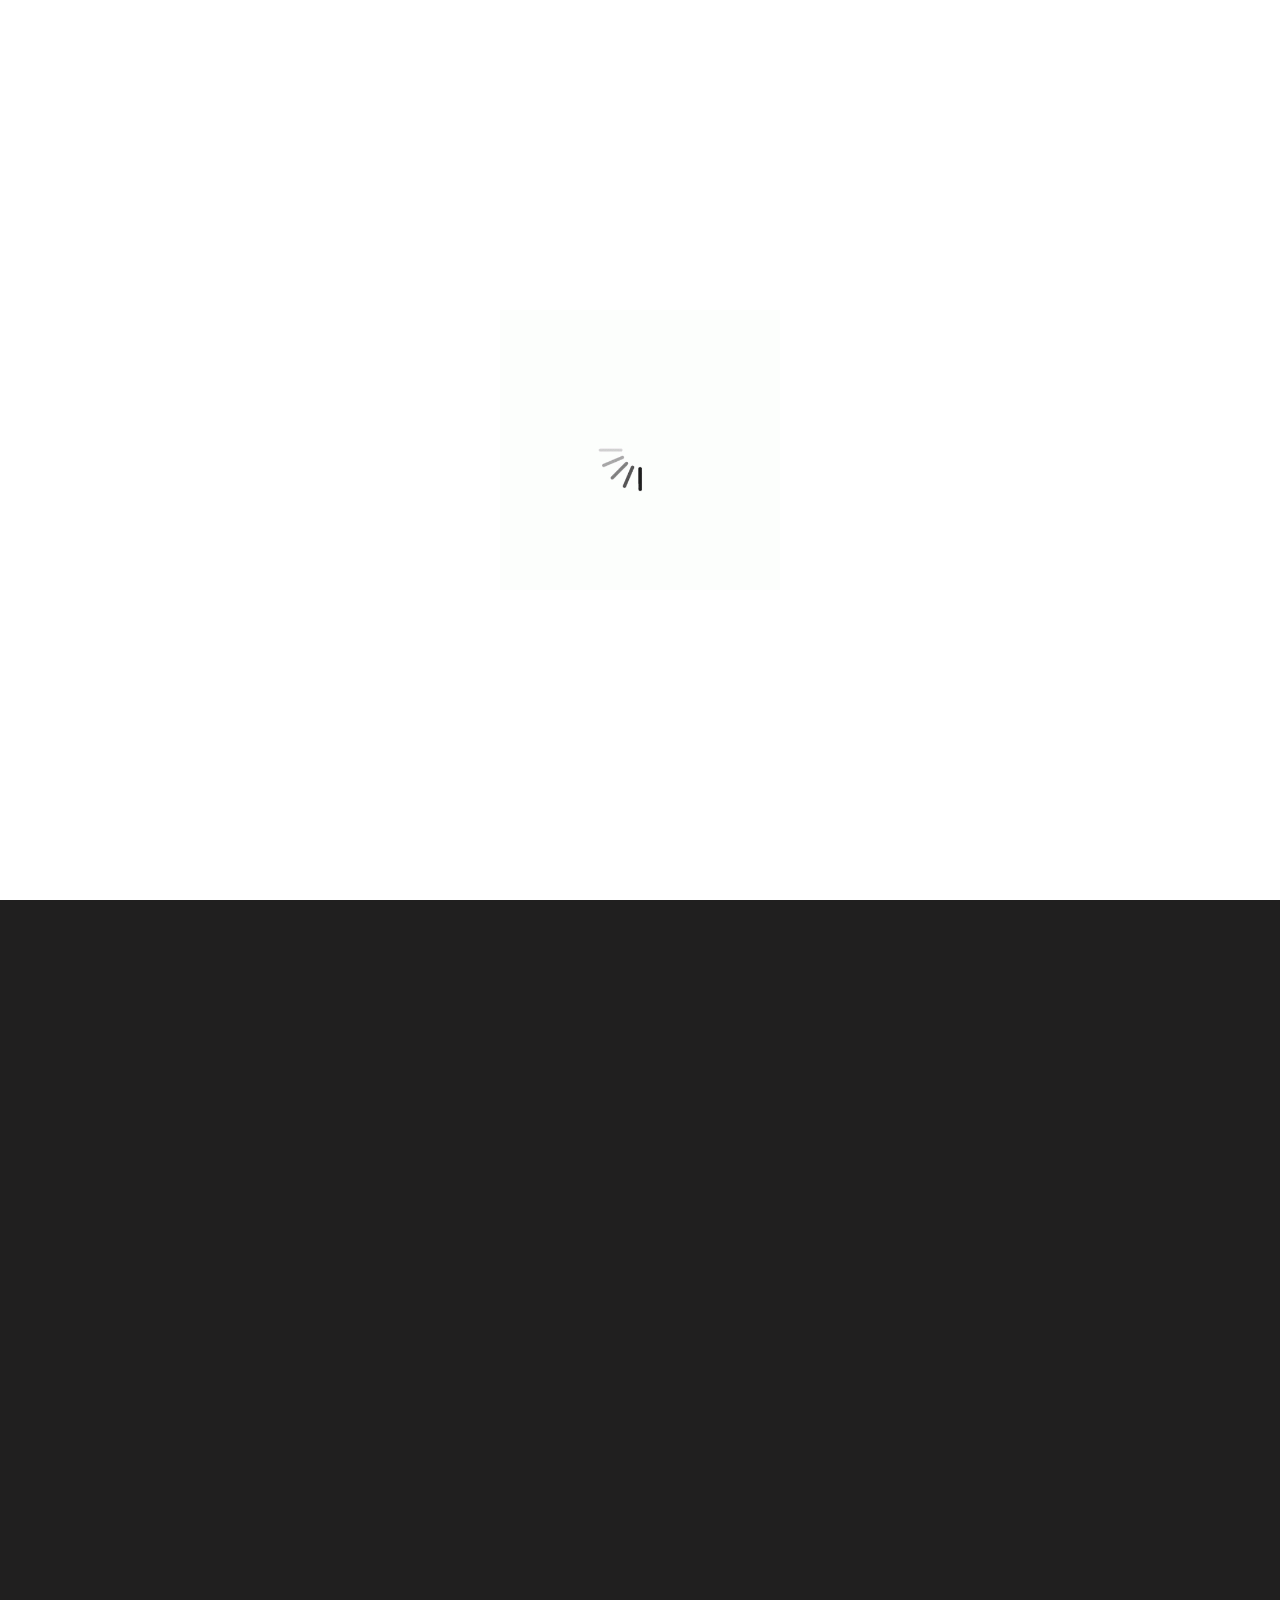
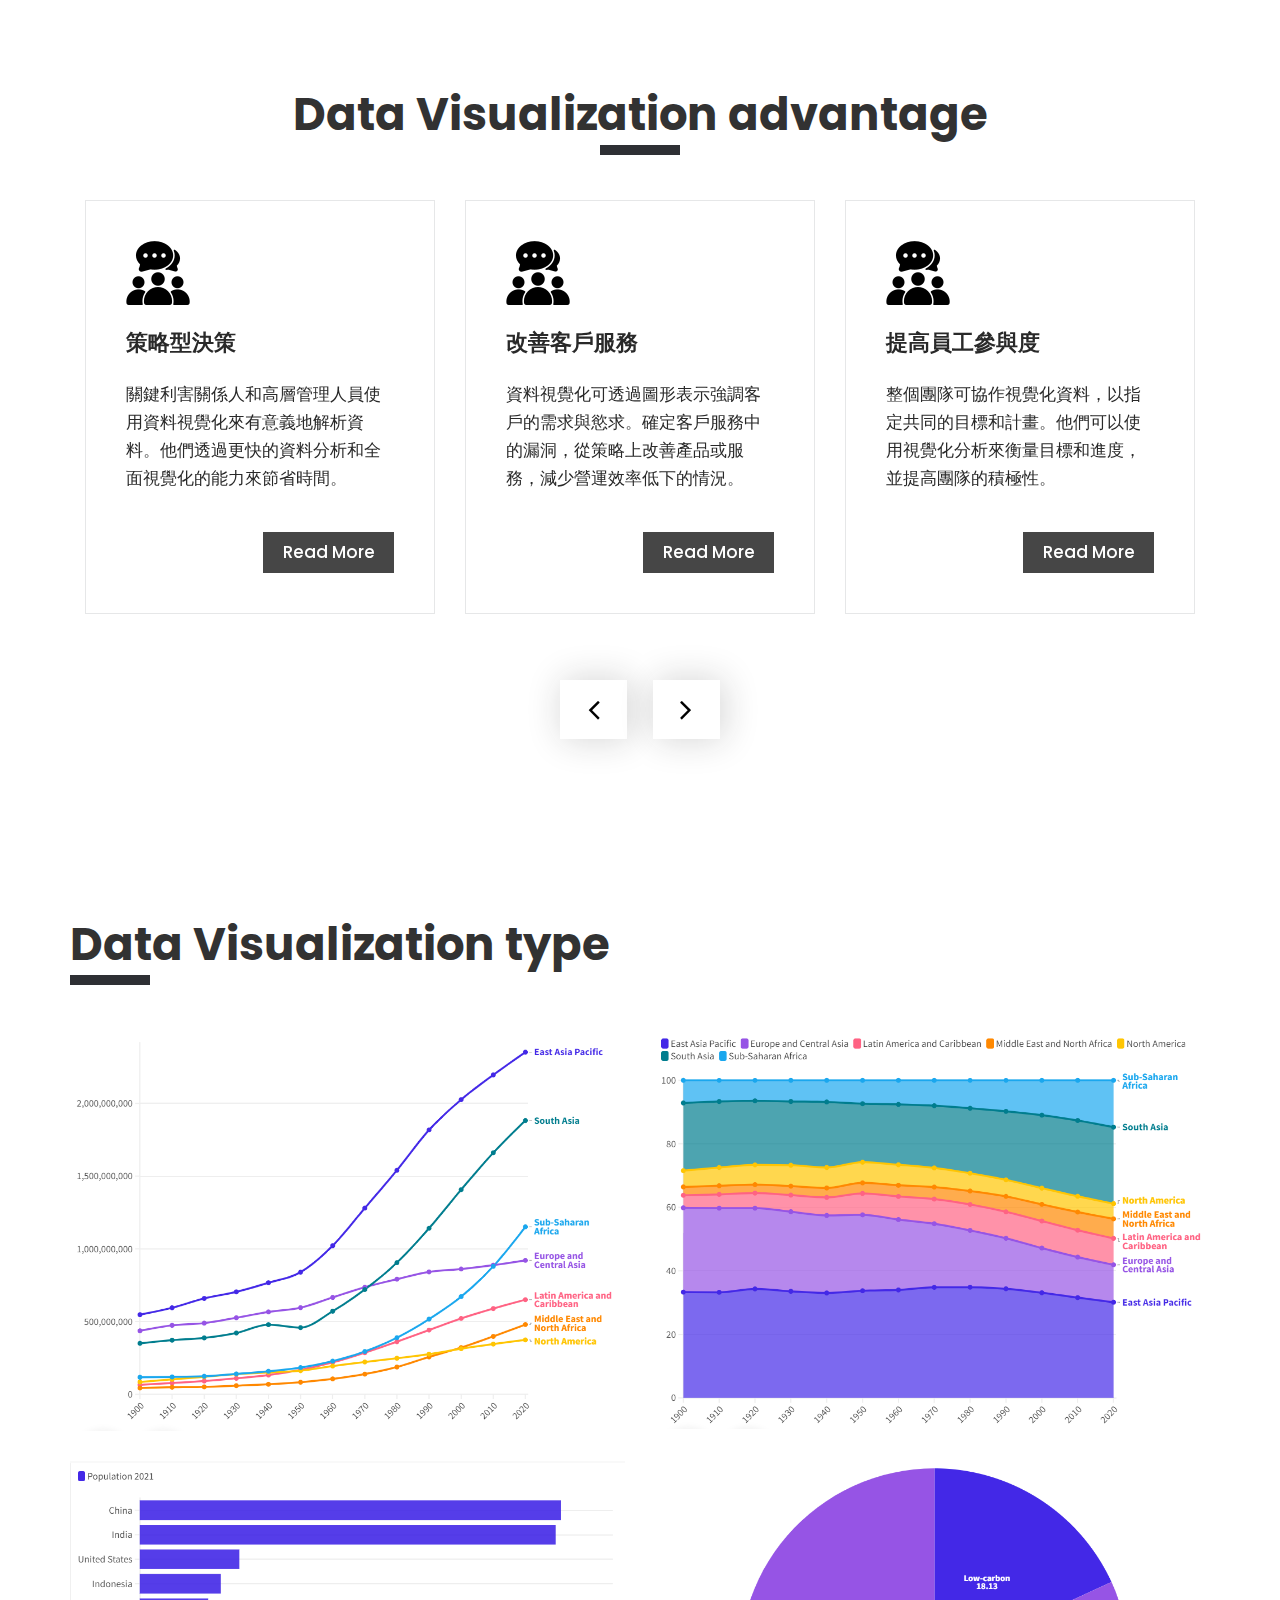
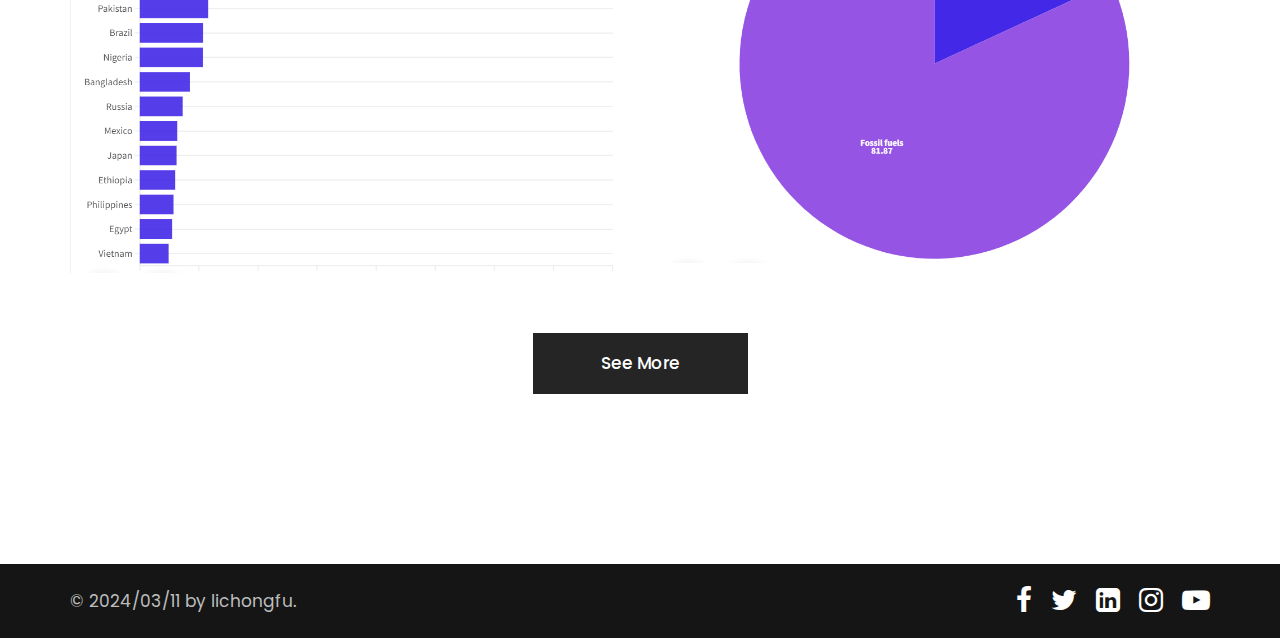
<file: index.html>
<!DOCTYPE html>
<html lang="en">
   <head>
      <!-- basic -->
      <meta charset="utf-8">
      <meta http-equiv="X-UA-Compatible" content="IE=edge">
      <!-- mobile metas -->
      <meta name="viewport" content="width=device-width, initial-scale=1">
      <meta name="viewport" content="initial-scale=1, maximum-scale=1">
      <!-- site metas -->
      <link rel="icon" href="images/logo1.png">
      <title>世界各國保險密度與保險滲透度之探討</title>
      <meta name="keywords" content="">
      <meta name="description" content="">
      <meta name="author" content="">
      <!-- bootstrap css -->
      <link rel="stylesheet" href="css/bootstrap.min.css">
      <!-- style css -->
      <link rel="stylesheet" href="css/style.css">
      <!-- responsive-->
      <link rel="stylesheet" href="css/responsive.css">
      <!-- awesome fontfamily -->
      <link rel="stylesheet" href="https://cdnjs.cloudflare.com/ajax/libs/font-awesome/4.7.0/css/font-awesome.min.css">
      <!--[if lt IE 9]>
      <script src="https://oss.maxcdn.com/html5shiv/3.7.3/html5shiv.min.js"></script>
      <script src="https://oss.maxcdn.com/respond/1.4.2/respond.min.js"></script><![endif]-->
   </head>
   <!-- body -->
   <body class="main-layout">
      <!-- loader  -->
      <div class="loader_bg">
         <div class="loader"><img src="images/loading.gif" alt="" /></div>
      </div>
      <!-- end loader -->
      <!-- header -->
      <header>
         <div class="header">
            <div class="container-fluid">
               <div class="row d_flex">
                  <div class=" col-md-2 col-sm-3 col logo_section">
                     <div class="full">
                        <div class="center-desk">
                           <div class="logo">
                              <a href="index.html"><img src="images/logo3.png" alt="#" /></a>
                           </div>
                        </div>
                     </div>
                  </div>
                  <div class="col-md-8 col-sm-9">
                     <nav class="navigation navbar navbar-expand-md navbar-dark ">
                        <button class="navbar-toggler" type="button" data-toggle="collapse" data-target="#navbarsExample04" aria-controls="navbarsExample04" aria-expanded="false" aria-label="Toggle navigation">
                        <span class="navbar-toggler-icon"></span>
                        </button>
                        <div class="collapse navbar-collapse" id="navbarsExample04">
                           <ul class="navbar-nav mr-auto">
                              <li class="nav-item active">
                                 <a class="nav-link" href="index.html">Home</a>
                              </li>
                              <li class="nav-item">
                                 <a class="nav-link" href="we_do.html">data sorting</a>
                              </li>
                              <li class="nav-item">
                                 <a class="nav-link" href="portfolio.html">processed data </a>
                              </li>
                              <li class="nav-item">
                                 <a class="nav-link" href="about.html">visualization</a>
                              </li>
                           </ul>
                        </div>
                     </nav>
                  </div>
                  <div class="col-md-2 d_none">
                     <ul class="email text_align_right">
                        <li> <a href="Javascript:void(0)"> Login </a></li>
                        <li> <a href="Javascript:void(0)"> <i class="fa fa-search" style="cursor: pointer;" aria-hidden="true"> </i></a> </li>
                     </ul>
                  </div>
               </div>
            </div>
         </div>
      </header>
      <!-- end header -->
      <!-- start slider section -->
      <div id="top_section" class=" banner_main">
         <div class="container">
            <div class="row">
               <div class="col-md-12">
                  <div id="myCarousel" class="carousel slide" data-ride="carousel">
                     <ol class="carousel-indicators">
                        <li data-target="#myCarousel" data-slide-to="0" class="active"></li>
                        <li data-target="#myCarousel" data-slide-to="1"></li>
                        <li data-target="#myCarousel" data-slide-to="2"></li>
                        <li data-target="#myCarousel" data-slide-to="3"></li>
                     </ol>
                     <div class="carousel-inner">
                        <div class="carousel-item active">
                           <div class="container-fluid">
                              <div class="carousel-caption relative">
                                 <div class="bluid">
                                    <h1>資料視覺化  <br>Data Visualization </h1>
                                    <p>使用圖表、圖形或地圖等視覺元素來表示資料的程序。它將複雜的、大量的或數值型的資料轉換為更易於處理的視覺化表示。
                                    </p>
                                    <a class="read_more" href="#1">About Data Visualization </a><a class="read_more" href="https://www.tableau.com/zh-tw/learn/articles/data-visualization" target="_blank">References </a>
                                 </div>
                              </div>
                           </div>
                        </div>
                        <div class="carousel-item">
                           <div class="container-fluid">
                              <div class="carousel-caption relative">
                                 <div class="bluid">
                                    <h1>保險  <br>Insurance</h1>
                                    <p>透過繳納一定的費用，將一個實體潛在損失的風險向一個實體集合的平均轉嫁。
                                    </p>
                                    <a class="read_more" href="https://polida.com.tw/post/5561123-5147485-4082884"target="_blank">About Insurance</a>
                                 </div>
                              </div>
                           </div>
                        </div>
                        <div class="carousel-item">
                           <div class="container-fluid">
                              <div class="carousel-caption relative">
                                 <div class="bluid">
                                    <h1>保險密度  <br>Insurance Density </h1>
                                    <p>一個國家每人平均保費支出，從保險密度的數據，可以看出保險業在一個國家的發展程度，以及國民對於保險的重視程度。
                                    </p>
                                    <a class="read_more" href="https://money.udn.com/money/story/122377/7196558"target="_blank">About Density </a>
                                 </div>
                              </div>
                           </div>
                        </div>
                        <div class="carousel-item">
                           <div class="container-fluid">
                              <div class="carousel-caption relative">
                                 <div class="bluid">
                                    <h1>保險滲透度  <br>Insurance Penetration </h1>
                                    <p>保險收入占該國國內生產毛額（GDP）的比率。
                                    </p>
                                    <a class="read_more" href="https://money.udn.com/money/story/122377/7244101"target="_blank">About Penetration </a>
                                 </div>
                              </div>
                           </div>
                        </div>
                     </div>
                     <a class="carousel-control-prev" href="#myCarousel" role="button" data-slide="prev">
                     <i class="fa fa-angle-left" aria-hidden="true"></i>
                     <span class="sr-only">Previous</span>
                     </a>
                     <a class="carousel-control-next" href="#myCarousel" role="button" data-slide="next">
                     <i class="fa fa-angle-right" aria-hidden="true"></i>
                     <span class="sr-only">Next</span>
                     </a>
                  </div>
               </div>
            </div>
         </div>
      </div>
      <!-- end slider section -->
      <!-- about -->
      <div class="about" id="1">
         <div class="container">
            <div class="row">
               <div class="col-md-12">
                  <div class="titlepage text_align_center">
                     <h2>About Data Visualization</h2>
                     <p>使用圖表、圖形或地圖等視覺元素來表示資料的程序。它將複雜的、大量的或數值型的資料轉換為更易於處理的視覺化表示。 </p>
                     <br>
                     <iframe width="1000" height="500" src="https://www.youtube.com/embed/8UBvtnXRP2Y?si=NRq5b_-uArP8NTxs" title="YouTube video player" frameborder="0" allow="accelerometer; autoplay; clipboard-write; encrypted-media; gyroscope; picture-in-picture; web-share" allowfullscreen></iframe>                  </div>
               </div>
            </div>
         </div>
      </div>
      <!-- end about -->
      <!-- we_do -->
      <div class="we_do">
         <div class="container">
            <div class="row">
               <div class="col-md-12">
                  <div class="titlepage text_align_center">
                     <h2>Data Visualization advantage </h2>
                  </div>
               </div>
            </div>
            <div class="row">
               <div class="col-md-12">
                  <div id="we1" class="carousel slide" data-ride="carousel">
                     <ol class="carousel-indicators">
                        <li data-target="#we1" data-slide-to="0" class="active"></li>
                        <li data-target="#we1" data-slide-to="1"></li>
                        <li data-target="#we1" data-slide-to="2"></li>
                        <li data-target="#we1" data-slide-to="3"></li>
                     </ol>
                     <div class="carousel-inner">
                        <div class="carousel-item active">
                           <div class="container-fluid">
                              <div class="carousel-caption we1_do">
                                 <div class="row">
                                    <div class="col-md-4">
                                       <div id="bo_ho" class="we_box text_align_left">
                                          <i><img src="images/team.png" alt="#"/></i>
                                          <h3>策略型決策 </h3>
                                          <p>關鍵利害關係人和高層管理人員使用資料視覺化來有意義地解析資料。他們透過更快的資料分析和全面視覺化的能力來節省時間。
                                          </p>
                                          <a class="read_more" href="https://aws.amazon.com/tw/what-is/data-visualization/"target="_blank">Read More</a>
                                       </div>
                                    </div>
                                    <div class="col-md-4">
                                       <div id="bo_ho" class="we_box text_align_left">
                                          <i><img src="images/team.png" alt="#"/></i>
                                          <h3>改善客戶服務</h3>
                                          <p>資料視覺化可透過圖形表示強調客戶的需求與慾求。確定客戶服務中的漏洞，從策略上改善產品或服務，減少營運效率低下的情況。
                                          </p>
                                          <a class="read_more" href="https://aws.amazon.com/tw/what-is/data-visualization/"target="_blank">Read More</a>
                                       </div>
                                    </div>
                                    <div class="col-md-4">
                                       <div id="bo_ho" class="we_box text_align_left">
                                          <i><img src="images/team.png" alt="#"/></i>
                                          <h3>提高員工參與度</h3>
                                          <p>整個團隊可協作視覺化資料，以指定共同的目標和計畫。他們可以使用視覺化分析來衡量目標和進度，並提高團隊的積極性。
                                          </p>
                                          <a class="read_more" href="https://aws.amazon.com/tw/what-is/data-visualization/"target="_blank">Read More</a>
                                       </div>
                                    </div>
                                 </div>
                              </div>
                           </div>
                        </div>
                        <div class="carousel-item">
                           <div class="container-fluid">
                              <div class="carousel-caption we1_do">
                                 <div class="row">
                                    <div class="col-md-4">
                                       <div id="bo_ho" class="we_box text_align_left">
                                          <i><img src="images/search.png" alt="#"/></i>
                                          <h3>簡單明瞭的資訊</h3>
                                          <p>研究指出人類93%交流是以視覺為主，人腦處理圖像速率比處理文字快上六萬倍，數據視覺化讓繁雜的分析結果可被更快理解。
                                          </p>
                                          <a class="read_more" href="https://infopowerblog.blogspot.com/2020/01/5.html"target="_blank">Read More</a>
                                       </div>
                                    </div>
                                    <div class="col-md-4">
                                       <div id="bo_ho" class="we_box text_align_left">
                                          <i><img src="images/search.png" alt="#"/></i>
                                          <h3>找出關聯性與模式</h3>
                                          <p>數據視覺化可辨識趨勢與產業間的關聯性及模式，以多維樞紐分析解剖市場的分群，規劃出適應各情勢的策略。
                                          </p>   
                                          <a class="read_more" href="https://infopowerblog.blogspot.com/2020/01/5.html"target="_blank">Read More</a>
                                       </div>
                                    </div>
                                    <div class="col-md-4">
                                       <div id="bo_ho" class="we_box text_align_left">
                                          <i><img src="images/search.png" alt="#"/></i>
                                          <h3>呈現更多細節</h3>
                                          <p>數據視覺化不只能夠使數據更易於理解，因搭配不同分析模式相互交叉，使大數據分析可帶出更多細節。
                                          </p>
                                          <a class="read_more" href="https://infopowerblog.blogspot.com/2020/01/5.html"target="_blank">Read More</a>
                                       </div>
                                    </div>
                                 </div>
                              </div>
                           </div>
                        </div>
                        
                     </div>
                     <a class="carousel-control-prev" href="#we1" role="button" data-slide="prev">
                     <i class="fa fa-angle-left" aria-hidden="true"></i>
                     <span class="sr-only">Previous</span>
                     </a>
                     <a class="carousel-control-next" href="#we1" role="button" data-slide="next">
                     <i class="fa fa-angle-right" aria-hidden="true"></i>
                     <span class="sr-only">Next</span>
                     </a>
                  </div>
               </div>
            </div>
         </div>
      </div>
      <!-- end we_do -->
      <!-- portfolio -->
      <div class="portfolio">
         <div class="container">
            <div class="row">
               <div class="col-md-12">
                  <div class="titlepage text_align_left">
                     <h2>Data Visualization type  </h2>
                  </div>
               </div>
            </div>
            <div class="row">
               <div class="col-md-6">
                  <div id="ho_nf" class="portfolio_main text_align_left">
                     <figure>
                        <img src="images/1.png" alt="#"/>
                        <div class="portfolio_text">
                           <div class="li_icon">
                              <a href="Javascript:void(0)"><i class="fa fa-search" aria-hidden="true"></i></a>
                              <a href="Javascript:void(0)"><i class="fa fa-link" aria-hidden="true"></i></a>
                           </div>
                           <h3>Line chart</h3>
                           <p>
                              A visual representation using lines to connect data points, illustrating trends or patterns over time or a continuous interval.</p>
                        </div>
                     </figure>
                  </div>
               </div>
               <div class="col-md-6">
                  <div id="ho_nf" class="portfolio_main text_align_left">
                     <figure>
                        <img src="images/2.png" alt="#"/>
                        <div class="portfolio_text">
                           <div class="li_icon">
                              <a href="Javascript:void(0)"><i class="fa fa-search" aria-hidden="true"></i></a>
                              <a href="Javascript:void(0)"><i class="fa fa-link" aria-hidden="true"></i></a>
                           </div>
                           <h3>Area chart</h3>
                           <p>Similar to a line chart but with filled areas below the lines, emphasizing the magnitude of values and commonly used for illustrating cumulative trends.</p>
                        </div>
                     </figure>
                  </div>
               </div>
               <div class="col-md-6">
                  <div id="ho_nf" class="portfolio_main text_align_left">
                     <figure>
                        <img src="images/3.png" alt="#"/>
                        <div class="portfolio_text">
                           <div class="li_icon">
                              <a href="Javascript:void(0)"><i class="fa fa-search" aria-hidden="true"></i></a>
                              <a href="Javascript:void(0)"><i class="fa fa-link" aria-hidden="true"></i></a>
                           </div>
                           <h3>Bar chart</h3>
                           <p>Displays data using rectangular bars of varying lengths to compare and represent the values of different categories.</p>
                        </div>
                     </figure>
                  </div>
               </div>
               <div class="col-md-6">
                  <div id="ho_nf" class="portfolio_main text_align_left">
                     <figure>
                        <img src="images/4.png" alt="#"/>
                        <div class="portfolio_text">
                           <div class="li_icon">
                              <a href="Javascript:void(0)"><i class="fa fa-search" aria-hidden="true"></i></a>
                              <a href="Javascript:void(0)"><i class="fa fa-link" aria-hidden="true"></i></a>
                           </div>
                           <h3>Pie chart</h3>
                           <p>A circular graphic divided into slices, each representing a proportionate part of the whole and used to show the distribution of categorical data.</p>
                        </div>
                     </figure>
                  </div>
               </div>
               <div class="col-md-12">
                  <a class="read_more" href="https://flourish.studio/"target="_blank">See More</a>
               </div>
            </div>
         </div>
      </div>
      <!-- end portfolio -->

            <div class="copyright text_align_left">
               <div class="container">
                  <div class="row d_flex">
                     <div class="col-md-6">
                        <p>© 2024/03/11 by lichongfu. </a></p>
                     </div>
                     <div class="col-md-6">
                        <ul class="social_icon text_align_center">
                           <li> <a href="Javascript:void(0)"><i class="fa fa-facebook-f"></i></a></li>
                           <li> <a href="Javascript:void(0)"><i class="fa fa-twitter"></i></a></li>
                           <li> <a href="Javascript:void(0)"><i class="fa fa-linkedin-square" aria-hidden="true"></i></a></li>
                           <li> <a href="Javascript:void(0)"><i class="fa fa-instagram" aria-hidden="true"></i></a></li>
                           <li> <a href="Javascript:void(0)"><i class="fa fa-youtube-play" aria-hidden="true"></i></a></li>
                        </ul>
                     </div>
                  </div>
               </div>
            </div>
         </div>
      </footer>
      <!-- end footer -->
      <!-- Javascript files-->
      <script src="js/jquery.min.js"></script>
      <script src="js/bootstrap.bundle.min.js"></script>
      <script src="js/jquery-3.0.0.min.js"></script>
      <script src="js/custom.js"></script>
   </body>
</html>
</file>
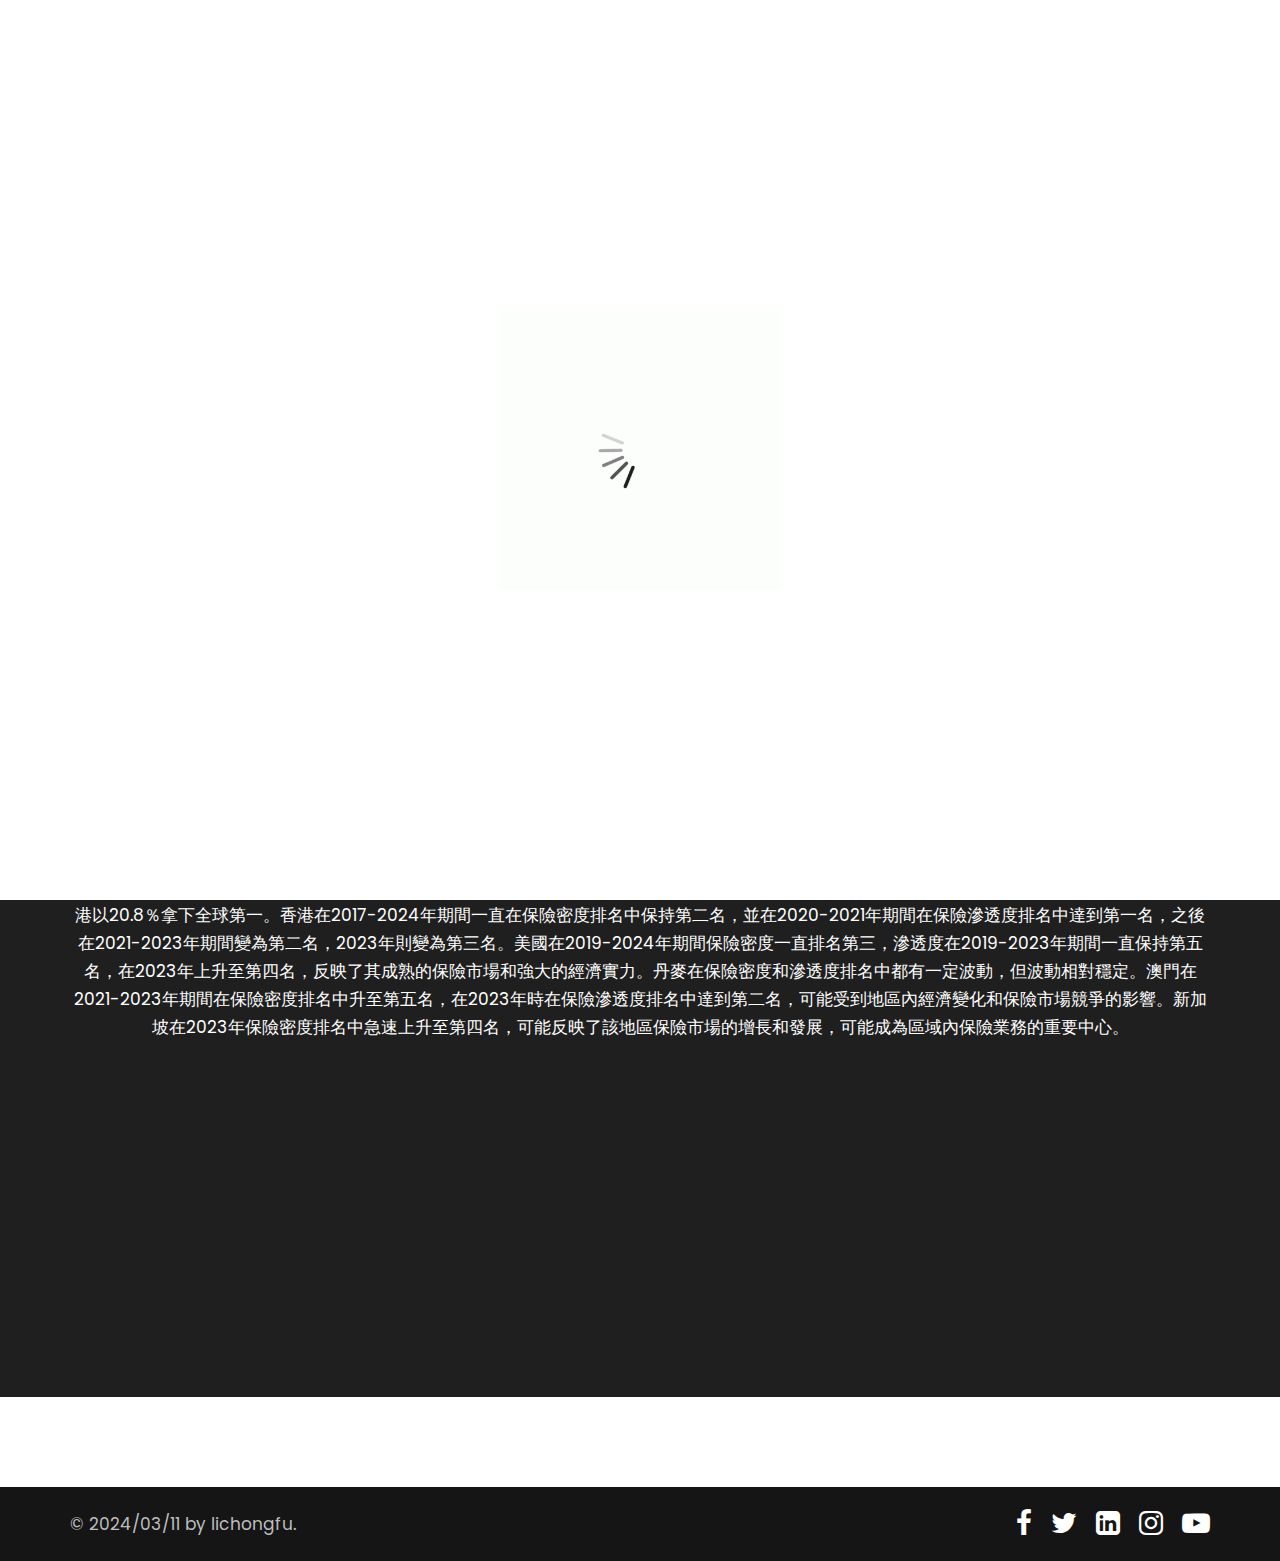
<file: about.html>
<!DOCTYPE html>
<html lang="en">
   <head>
      <!-- basic -->
      <meta charset="utf-8">
      <meta http-equiv="X-UA-Compatible" content="IE=edge">
      <!-- mobile metas -->
      <meta name="viewport" content="width=device-width, initial-scale=1">
      <meta name="viewport" content="initial-scale=1, maximum-scale=1">
      <!-- site metas -->
      <link rel="icon" href="images/logo1.png">
      <title>世界各國保險密度與保險滲透度之探討</title>
      <meta name="keywords" content="">
      <meta name="description" content="">
      <meta name="author" content="">
      <!-- bootstrap css -->
      <link rel="stylesheet" href="css/bootstrap.min.css">
      <!-- style css -->
      <link rel="stylesheet" href="css/style.css">
      <!-- responsive-->
      <link rel="stylesheet" href="css/responsive.css">
      <!-- awesome fontfamily -->
      <link rel="stylesheet" href="https://cdnjs.cloudflare.com/ajax/libs/font-awesome/4.7.0/css/font-awesome.min.css">
      <!--[if lt IE 9]>
      <script src="https://oss.maxcdn.com/html5shiv/3.7.3/html5shiv.min.js"></script>
      <script src="https://oss.maxcdn.com/respond/1.4.2/respond.min.js"></script><![endif]-->
      <style>
         body {
             text-align: center; /* 将文本水平居中 */
         }
 
         h1 {
             margin: 0; /* 清除默认的外边距，以确保文本顶部不出现额外空白 */
             padding: 20px; /* 添加一些内边距，使文本更美观 */
         }
     </style>
   </head>
   <!-- body -->
   <body class="main-layout inner_page">
      <!-- loader  -->
      <div class="loader_bg">
         <div class="loader"><img src="images/loading.gif" alt="" /></div>
      </div>
      <!-- end loader -->
      <!-- header -->
      <header>
         <div class="header">
            <div class="container-fluid">
               <div class="row d_flex">
                  <div class=" col-md-2 col-sm-3 col logo_section">
                     <div class="full">
                        <div class="center-desk">
                           <div class="logo">
                              <a href="index.html"><img src="images/logo3.png" alt="#" /></a>
                           </div>
                        </div>
                     </div>
                  </div>
                  <div class="col-md-8 col-sm-9">
                     <nav class="navigation navbar navbar-expand-md navbar-dark ">
                        <button class="navbar-toggler" type="button" data-toggle="collapse" data-target="#navbarsExample04" aria-controls="navbarsExample04" aria-expanded="false" aria-label="Toggle navigation">
                        <span class="navbar-toggler-icon"></span>
                        </button>
                        <div class="collapse navbar-collapse" id="navbarsExample04">
                           <ul class="navbar-nav mr-auto">
                              <li class="nav-item active">
                                 <a class="nav-link" href="index.html">Home</a>
                              </li>
                              <li class="nav-item">
                                 <a class="nav-link" href="we_do.html">data sorting</a>
                              </li>
                              <li class="nav-item">
                                 <a class="nav-link" href="portfolio.html">processed data </a>
                              </li>
                              <li class="nav-item">
                                 <a class="nav-link" href="about.html">visualization</a>
                              </li>
                           </ul>
                        </div>
                     </nav>
                  </div>
                  <div class="col-md-2 d_none">
                     <ul class="email text_align_right">
                        <li> <a href="Javascript:void(0)"> Login </a></li>
                        <li> <a href="Javascript:void(0)"> <i class="fa fa-search" style="cursor: pointer;" aria-hidden="true"> </i></a> </li>
                     </ul>
                  </div>
               </div>
            </div>
         </div>
      </header>
      <!-- end header -->
      <!-- about -->
      <br>
      <h1>世界各國保險密度 bar chart race</h1>
      <div class="flourish-embed flourish-bar-chart-race" data-src="visualisation/17088833"><script src="https://public.flourish.studio/resources/embed.js"></script></div>
      <br>
      <h1 text-align: center>世界各國保險滲透度 bar chart race</h1>
      <div class="flourish-embed flourish-bar-chart-race" data-src="visualisation/17086433"><script src="https://public.flourish.studio/resources/embed.js"></script></div>
      <br>
      <h1 text-align: center>世界各國保險密度&滲透度 Gantt chart</h1>
      <div class="flourish-embed flourish-gantt" data-src="visualisation/17089247"><script src="https://public.flourish.studio/resources/embed.js"></script></div>
      <div class="about">
         <div class="container">
            <div class="row">
               <div class="col-md-12">
                  <div class="titlepage text_align_center">
                     <h2>visualization</h2>
                     <p>資料視覺化--使用圖表、圖形或地圖等視覺元素來表示資料的程序。它將複雜的、大量的或數值型的資料轉換為更易於處理的視覺化表示。
                        <br>靜態視覺化--僅提供特定資料案例的單一檢視。資訊圖是靜態視覺化的範例。
                        互動式視覺化--允許使用者與圖形和圖表進行互動。檢視者可變更視覺化參數中的變數，以尋找新的洞察或存取深入的資訊。資料視覺化軟體通常包含用於使用者與系統互動的儀表板。
                        <br>建立資料視覺效果--使用大小、顏色、字型和圖形吸引觀眾注意重要細節、使用視覺提示為資料提供內容、選擇正確的顏色組合、使用解釋性標題為受眾提供關鍵洞察，並協助他們專注於合理問題、新增清晰的標籤和數字 
                     </p>
                     <p>
                     根據上述世界各國保險密度/滲透圖，可以看到開曼群島在整個期間內都保持著極高的保險密度和滲透度排名，可能與其作為國際金融中心和離岸保險業務的中心有關。台灣在2017-2020年間保險滲透度排名第一，過去因為台灣壽險保費高度成長，台灣保險滲透度已蟬聯13年全球第一，壽險則是12年全球第一，但在之後年份逐漸下降到第五名，其中據瑞士再保最新Sigma報告指出，因為壽險保費衰退，台灣2020年保險滲透度全球排名落到第二位，由香港以20.8％拿下全球第一。香港在2017-2024年期間一直在保險密度排名中保持第二名，並在2020-2021年期間在保險滲透度排名中達到第一名，之後在2021-2023年期間變為第二名，2023年則變為第三名。美國在2019-2024年期間保險密度一直排名第三，滲透度在2019-2023年期間一直保持第五名，在2023年上升至第四名，反映了其成熟的保險市場和強大的經濟實力。丹麥在保險密度和滲透度排名中都有一定波動，但波動相對穩定。澳門在2021-2023年期間在保險密度排名中升至第五名，在2023年時在保險滲透度排名中達到第二名，可能受到地區內經濟變化和保險市場競爭的影響。新加坡在2023年保險密度排名中急速上升至第四名，可能反映了該地區保險市場的增長和發展，可能成為區域內保險業務的重要中心。
                     </p>
                  </div>
               </div>
            </div>
         </div>
      </div>
      <!-- end about -->
            <div class="copyright text_align_left">
               <div class="container">
                  <div class="row d_flex">
                     <div class="col-md-6">
                        <p>© 2024/03/11 by lichongfu. </a></p>
                     </div>
                     <div class="col-md-6">
                        <ul class="social_icon text_align_center">
                           <li> <a href="Javascript:void(0)"><i class="fa fa-facebook-f"></i></a></li>
                           <li> <a href="Javascript:void(0)"><i class="fa fa-twitter"></i></a></li>
                           <li> <a href="Javascript:void(0)"><i class="fa fa-linkedin-square" aria-hidden="true"></i></a></li>
                           <li> <a href="Javascript:void(0)"><i class="fa fa-instagram" aria-hidden="true"></i></a></li>
                           <li> <a href="Javascript:void(0)"><i class="fa fa-youtube-play" aria-hidden="true"></i></a></li>
                        </ul>
                     </div>
                  </div>
               </div>
            </div>
         </div>
      </footer>
      <!-- end footer -->
      <!-- Javascript files-->
      <script src="js/jquery.min.js"></script>
      <script src="js/bootstrap.bundle.min.js"></script>
      <script src="js/jquery-3.0.0.min.js"></script>
      <script src="js/custom.js"></script>
   </body>
</html>
</file>
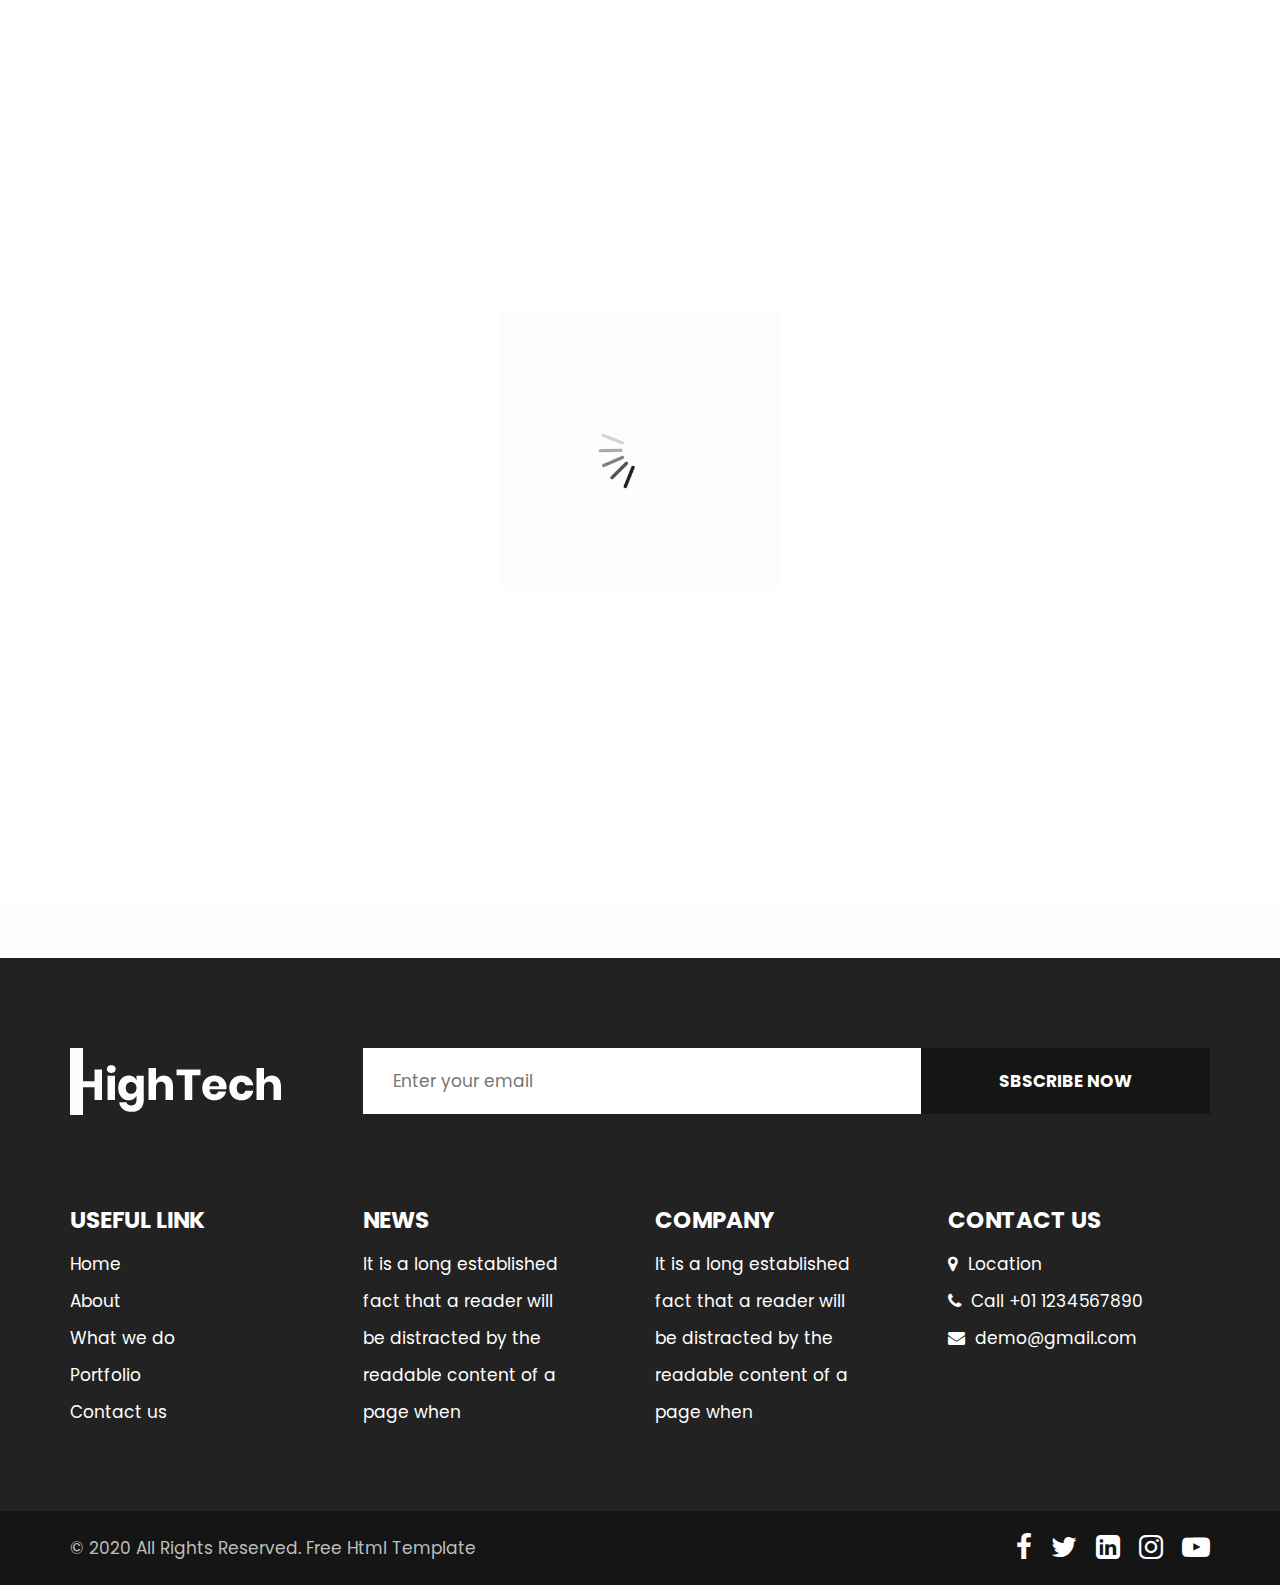
<file: contact.html>
<!DOCTYPE html>
<html lang="en">
   <head>
      <!-- basic -->
      <meta charset="utf-8">
      <meta http-equiv="X-UA-Compatible" content="IE=edge">
      <!-- mobile metas -->
      <meta name="viewport" content="width=device-width, initial-scale=1">
      <meta name="viewport" content="initial-scale=1, maximum-scale=1">
      <!-- site metas -->
      <link rel="icon" href="images/logo1.png">
      <title>世界各國保險密度與保險滲透度之探討</title>
      <meta name="keywords" content="">
      <meta name="description" content="">
      <meta name="author" content="">
      <!-- bootstrap css -->
      <link rel="stylesheet" href="css/bootstrap.min.css">
      <!-- style css -->
      <link rel="stylesheet" href="css/style.css">
      <!-- responsive-->
      <link rel="stylesheet" href="css/responsive.css">
      <!-- awesome fontfamily -->
      <link rel="stylesheet" href="https://cdnjs.cloudflare.com/ajax/libs/font-awesome/4.7.0/css/font-awesome.min.css">
      <!--[if lt IE 9]>
      <script src="https://oss.maxcdn.com/html5shiv/3.7.3/html5shiv.min.js"></script>
      <script src="https://oss.maxcdn.com/respond/1.4.2/respond.min.js"></script><![endif]-->
   </head>
   <!-- body -->
   <body class="main-layout inner_page">
      <!-- loader  -->
      <div class="loader_bg">
         <div class="loader"><img src="images/loading.gif" alt="" /></div>
      </div>
      <!-- end loader -->
      <!-- header -->
      <header>
         <div class="header">
            <div class="container-fluid">
               <div class="row d_flex">
                  <div class=" col-md-2 col-sm-3 col logo_section">
                     <div class="full">
                        <div class="center-desk">
                           <div class="logo">
                              <a href="index.html"><img src="images/logo.png" alt="#" /></a>
                           </div>
                        </div>
                     </div>
                  </div>
                  <div class="col-md-8 col-sm-9">
                     <nav class="navigation navbar navbar-expand-md navbar-dark ">
                        <button class="navbar-toggler" type="button" data-toggle="collapse" data-target="#navbarsExample04" aria-controls="navbarsExample04" aria-expanded="false" aria-label="Toggle navigation">
                        <span class="navbar-toggler-icon"></span>
                        </button>
                        <div class="collapse navbar-collapse" id="navbarsExample04">
                           <ul class="navbar-nav mr-auto">
                              <li class="nav-item active">
                                 <a class="nav-link" href="index.html">Home</a>
                              </li>
                              <li class="nav-item">
                                 <a class="nav-link" href="we_do.html">data sorting</a>
                              </li>
                              <li class="nav-item">
                                 <a class="nav-link" href="portfolio.html">processed data </a>
                              </li>
                              <li class="nav-item">
                                 <a class="nav-link" href="about.html">visualization</a>
                              </li>
                           </ul>
                        </div>
                     </nav>
                  </div>
                  <div class="col-md-2 d_none">
                     <ul class="email text_align_right">
                        <li> <a href="Javascript:void(0)"> Login </a></li>
                        <li> <a href="Javascript:void(0)"> <i class="fa fa-search" style="cursor: pointer;" aria-hidden="true"> </i></a> </li>
                     </ul>
                  </div>
               </div>
            </div>
         </div>
      </header>
      <!-- end header -->
      <!-- contact -->
      <div class="contact">
         <div class="container">
            <div class="row ">
               <div class="col-md-8 offset-md-2">
                  <div class="titlepage text_align_left">
                     <h2>Get In Touch</h2>
                  </div>
                  <form id="request" class="main_form">
                     <div class="row">
                        <div class="col-md-12">
                           <input class="contactus" placeholder="Name" type="type" name=" Name"> 
                        </div>
                        <div class="col-md-12">
                           <input class="contactus" placeholder="Phone Number" type="type" name="Phone Number">                          
                        </div>
                        <div class="col-md-12">
                           <input class="contactus" placeholder="Email" type="type" name="Email">                          
                        </div>
                        <div class="col-md-12">
                           <textarea class="textarea" placeholder="Message" type="type" Message="Name"></textarea>
                        </div>
                        <div class="col-md-12">
                           <button class="send_btn">Send Now</button>
                        </div>
                     </div>
                  </form>
               </div>
            </div>
         </div>
      </div>
      <!-- contact -->
      <!-- footer -->
      <footer>
         <div class="footer">
            <div class="container">
               <div class="row">
                  <div class="col-md-3">
                     <a class="logo_footer" href="index.html"><img src="images/logo_footer.png" alt="#" /></a>
                  </div>
                  <div class="col-md-9">
                     <form class="newslatter_form">
                        <input class="ente" placeholder="Enter your email" type="text" name="Enter your email">
                        <button class="subs_btn">Sbscribe Now</button>
                     </form>
                  </div>
                  <div class="col-md-3 col-sm-6">
                     <div class="Informa helpful">
                        <h3>Useful  Link</h3>
                        <ul>
                           <li><a href="index.html">Home</a></li>
                           <li><a href="about.html">About</a></li>
                           <li><a href="we_do.html">What we do</a></li>
                           <li><a href="portfolio.html">Portfolio</a></li>
                           <li><a href="contact.html">Contact us</a></li>
                        </ul>
                     </div>
                  </div>
                  <div class="col-md-3 col-sm-6">
                     <div class="Informa">
                        <h3>News</h3>
                        <ul>
                           <li>It is a long established                            
                           </li>
                           <li>fact that a reader will                           
                           </li>
                           <li>be distracted by the                           
                           </li>
                           <li>readable content of a                              
                           </li>
                           <li>page when                          
                           </li>
                        </ul>
                     </div>
                  </div>
                  <div class="col-md-3 col-sm-6">
                     <div class="Informa">
                        <h3>company</h3>
                        <ul>
                           <li>It is a long established                             
                           </li>
                           <li>fact that a reader will                            
                           </li>
                           <li>be distracted by the                          
                           </li>
                           <li>readable content of a                              
                           </li>
                           <li>page when                          
                           </li>
                        </ul>
                     </div>
                  </div>
                  <div class="col-md-3 col-sm-6">
                     <div class="Informa conta">
                        <h3>contact Us</h3>
                        <ul>
                           <li> <a href="Javascript:void(0)"> <i class="fa fa-map-marker" aria-hidden="true"></i> Location
                              </a>
                           </li>
                           <li> <a href="Javascript:void(0)"><i class="fa fa-phone" aria-hidden="true"></i> Call +01 1234567890
                              </a>
                           </li>
                           <li> <a href="Javascript:void(0)"> <i class="fa fa-envelope" aria-hidden="true"></i> demo@gmail.com
                              </a>
                           </li>
                        </ul>
                     </div>
                  </div>
               </div>
            </div>
            <div class="copyright text_align_left">
               <div class="container">
                  <div class="row d_flex">
                     <div class="col-md-6">
                        <p>© 2020 All Rights Reserved.  <a href="https://html.design/"> Free Html Template</a></p>
                     </div>
                     <div class="col-md-6">
                        <ul class="social_icon text_align_center">
                           <li> <a href="Javascript:void(0)"><i class="fa fa-facebook-f"></i></a></li>
                           <li> <a href="Javascript:void(0)"><i class="fa fa-twitter"></i></a></li>
                           <li> <a href="Javascript:void(0)"><i class="fa fa-linkedin-square" aria-hidden="true"></i></a></li>
                           <li> <a href="Javascript:void(0)"><i class="fa fa-instagram" aria-hidden="true"></i></a></li>
                           <li> <a href="Javascript:void(0)"><i class="fa fa-youtube-play" aria-hidden="true"></i></a></li>
                        </ul>
                     </div>
                  </div>
               </div>
            </div>
         </div>
      </footer>
      <!-- end footer -->
      <!-- Javascript files-->
      <script src="js/jquery.min.js"></script>
      <script src="js/bootstrap.bundle.min.js"></script>
      <script src="js/jquery-3.0.0.min.js"></script>
      <script src="js/custom.js"></script>
   </body>
</html>
</file>
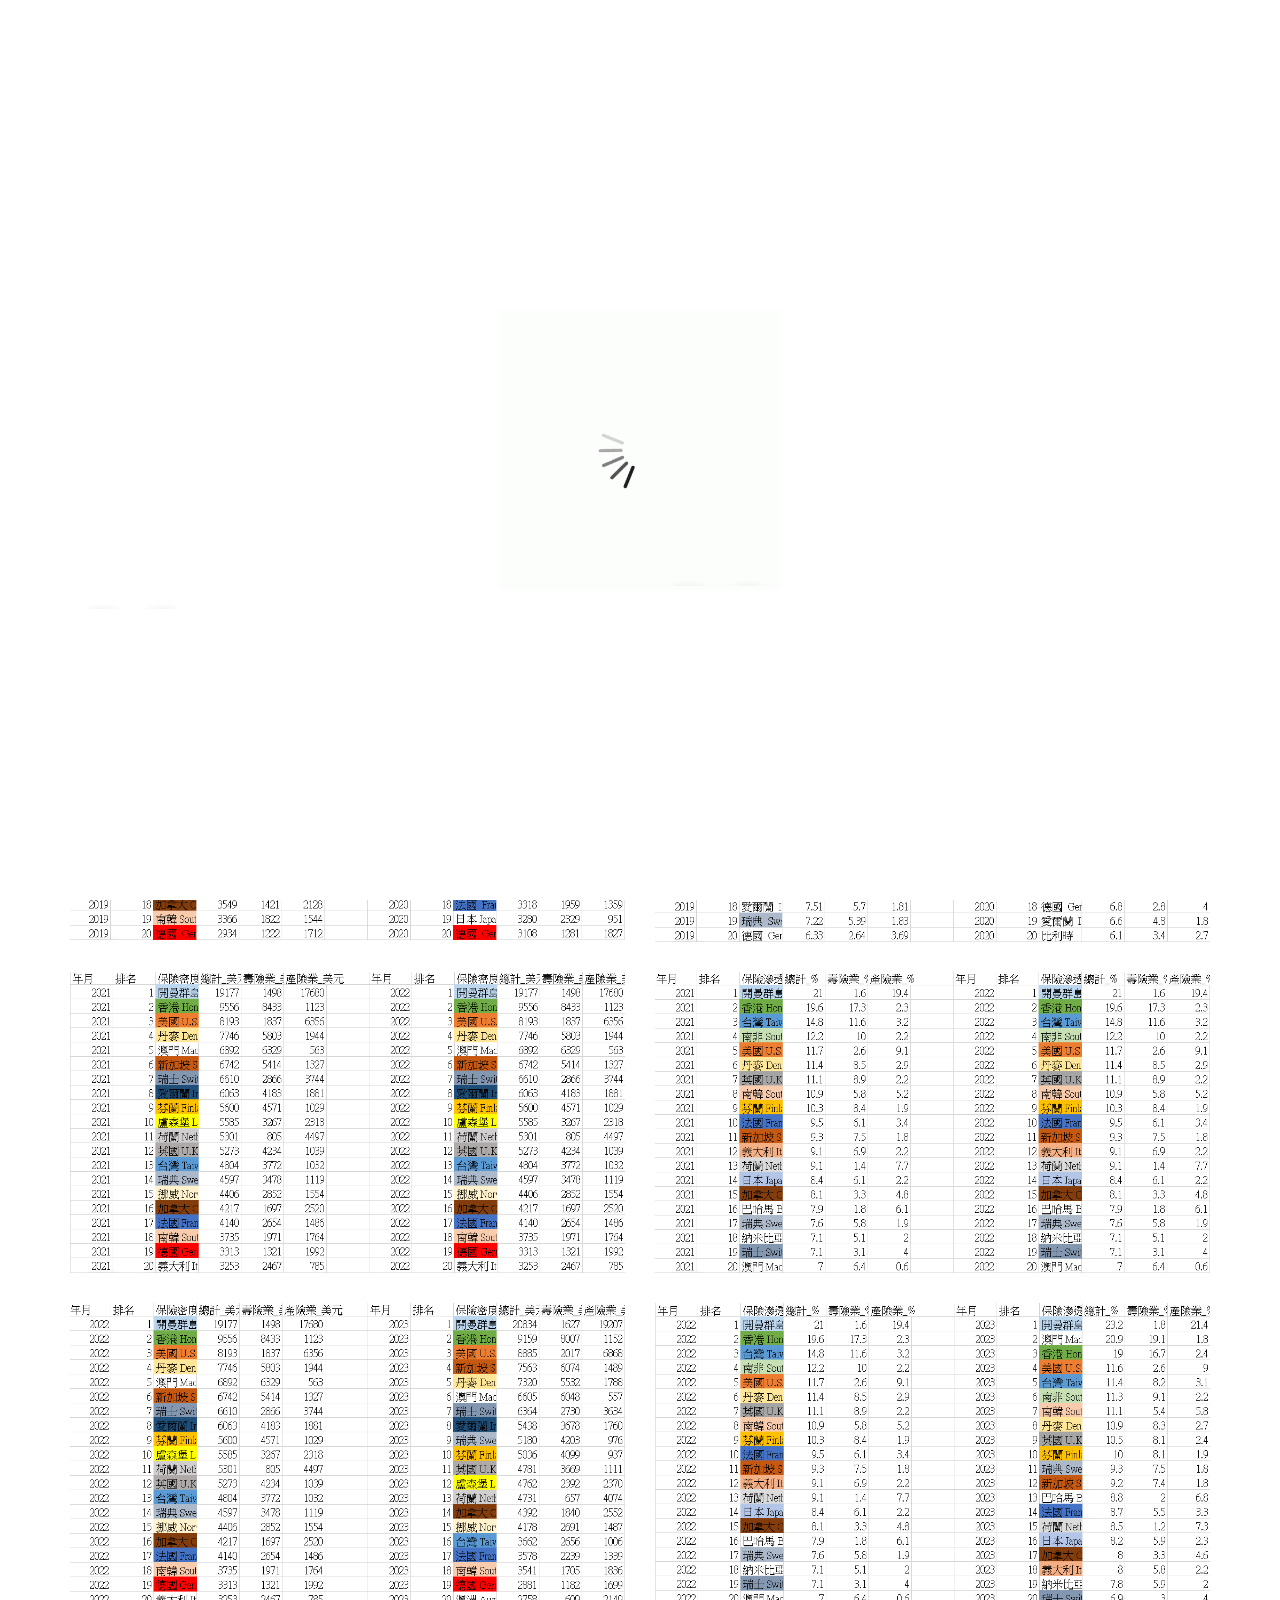
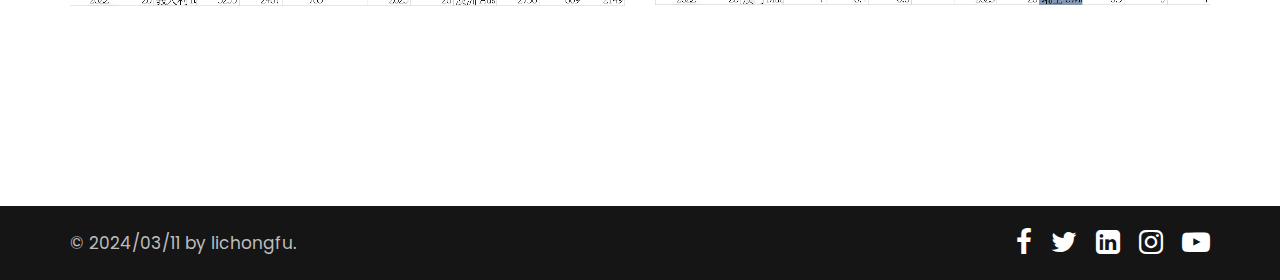
<file: portfolio.html>
<!DOCTYPE html>
<html lang="en">
   <head>
      <!-- basic -->
      <meta charset="utf-8">
      <meta http-equiv="X-UA-Compatible" content="IE=edge">
      <!-- mobile metas -->
      <meta name="viewport" content="width=device-width, initial-scale=1">
      <meta name="viewport" content="initial-scale=1, maximum-scale=1">
      <!-- site metas -->
      <link rel="icon" href="images/logo1.png">
      <title>世界各國保險密度與保險滲透度之探討</title>
      <meta name="keywords" content="">
      <meta name="description" content="">
      <meta name="author" content="">
      <!-- bootstrap css -->
      <link rel="stylesheet" href="css/bootstrap.min.css">
      <!-- style css -->
      <link rel="stylesheet" href="css/style.css">
      <!-- responsive-->
      <link rel="stylesheet" href="css/responsive.css">
      <!-- awesome fontfamily -->
      <link rel="stylesheet" href="https://cdnjs.cloudflare.com/ajax/libs/font-awesome/4.7.0/css/font-awesome.min.css">
      <!--[if lt IE 9]>
      <script src="https://oss.maxcdn.com/html5shiv/3.7.3/html5shiv.min.js"></script>
      <script src="https://oss.maxcdn.com/respond/1.4.2/respond.min.js"></script><![endif]-->
   </head>
   <!-- body -->
   <body class="main-layout inner_page">
      <!-- loader  -->
      <div class="loader_bg">
         <div class="loader"><img src="images/loading.gif" alt="" /></div>
      </div>
      <!-- end loader -->
      <!-- header -->
      <header>
         <div class="header">
            <div class="container-fluid">
               <div class="row d_flex">
                  <div class=" col-md-2 col-sm-3 col logo_section">
                     <div class="full">
                        <div class="center-desk">
                           <div class="logo">
                              <a href="index.html"><img src="images/logo3.png" alt="#" /></a>
                           </div>
                        </div>
                     </div>
                  </div>
                  <div class="col-md-8 col-sm-9">
                     <nav class="navigation navbar navbar-expand-md navbar-dark ">
                        <button class="navbar-toggler" type="button" data-toggle="collapse" data-target="#navbarsExample04" aria-controls="navbarsExample04" aria-expanded="false" aria-label="Toggle navigation">
                        <span class="navbar-toggler-icon"></span>
                        </button>
                        <div class="collapse navbar-collapse" id="navbarsExample04">
                           <ul class="navbar-nav mr-auto">
                              <li class="nav-item active">
                                 <a class="nav-link" href="index.html">Home</a>
                              </li>
                              <li class="nav-item">
                                 <a class="nav-link" href="we_do.html">data sorting</a>
                              </li>
                              <li class="nav-item">
                                 <a class="nav-link" href="portfolio.html">processed data </a>
                              </li>
                              <li class="nav-item">
                                 <a class="nav-link" href="about.html">visualization</a>
                              </li>
                           </ul>
                        </div>
                     </nav>
                  </div>
                  <div class="col-md-2 d_none">
                     <ul class="email text_align_right">
                        <li> <a href="Javascript:void(0)"> Login </a></li>
                        <li> <a href="Javascript:void(0)"> <i class="fa fa-search" style="cursor: pointer;" aria-hidden="true"> </i></a> </li>
                     </ul>
                  </div>
               </div>
            </div>
         </div>
      </header>
      <!-- end header -->
      <!-- portfolio -->
      <div class="portfolio">
         <div class="container">
            <div class="row">
               <div class="col-md-12">
                  <div class="titlepage text_align_left">
                     <h2>processed data  </h2>
                  </div>
               </div>
            </div>
            <div class="row">
               <div class="col-md-6">
                  <div id="ho_nf" class="portfolio_main text_align_left">
                     <figure>
                        <img src="images/5.png" alt="#"/>
                        <div class="portfolio_text">
                           <div class="li_icon">
                              <a href="Javascript:void(0)"><i class="fa fa-search" aria-hidden="true"></i></a>
                              <a href="Javascript:void(0)"><i class="fa fa-link" aria-hidden="true"></i></a>
                           </div>
                           <h3>2017-2018世界保險密度圖</h3>
                           <p>開曼群島、香港、瑞士為前三名</p>
                        </div>
                     </figure>
                  </div>
               </div>
               <div class="col-md-6">
                  <div id="ho_nf" class="portfolio_main text_align_left">
                     <figure>
                        <img src="images/6.png" alt="#"/>
                        <div class="portfolio_text">
                           <div class="li_icon">
                              <a href="Javascript:void(0)"><i class="fa fa-search" aria-hidden="true"></i></a>
                              <a href="Javascript:void(0)"><i class="fa fa-link" aria-hidden="true"></i></a>
                           </div>
                           <h3>2017-2018世界保險滲透圖</h3>
                           <p>台灣、開曼群島、香港為前三名</p>
                        </div>
                     </figure>
                  </div>
               </div>
               <div class="col-md-6">
                  <div id="ho_nf" class="portfolio_main text_align_left">
                     <figure>
                        <img src="images/7.png" alt="#"/>
                        <div class="portfolio_text">
                           <div class="li_icon">
                              <a href="Javascript:void(0)"><i class="fa fa-search" aria-hidden="true"></i></a>
                              <a href="Javascript:void(0)"><i class="fa fa-link" aria-hidden="true"></i></a>
                           </div>
                           <h3>2019-2020世界保險密度圖</h3>
                           <p>開曼群島、香港、美國為前三名</p>
                        </div>
                     </figure>
                  </div>
               </div>
               <div class="col-md-6">
                  <div id="ho_nf" class="portfolio_main text_align_left">
                     <figure>
                        <img src="images/8.png" alt="#"/>
                        <div class="portfolio_text">
                           <div class="li_icon">
                              <a href="Javascript:void(0)"><i class="fa fa-search" aria-hidden="true"></i></a>
                              <a href="Javascript:void(0)"><i class="fa fa-link" aria-hidden="true"></i></a>
                           </div>
                           <h3>2019-2020世界保險滲透圖</h3>
                           <p>台灣、香港、開曼群島為前三名</p>
                        </div>
                     </figure>
                  </div>
               </div>
               <div class="col-md-6">
                  <div id="ho_nf" class="portfolio_main text_align_left">
                     <figure>
                        <img src="images/9.png" alt="#"/>
                        <div class="portfolio_text">
                           <div class="li_icon">
                              <a href="Javascript:void(0)"><i class="fa fa-search" aria-hidden="true"></i></a>
                              <a href="Javascript:void(0)"><i class="fa fa-link" aria-hidden="true"></i></a>
                           </div>
                           <h3>2021-2022世界保險密度圖</h3>
                           <p>開曼群島、香港、美國為前三名</p>
                        </div>
                     </figure>
                  </div>
               </div>
               <div class="col-md-6">
                  <div id="ho_nf" class="portfolio_main text_align_left">
                     <figure>
                        <img src="images/10.png" alt="#"/>
                        <div class="portfolio_text">
                           <div class="li_icon">
                              <a href="Javascript:void(0)"><i class="fa fa-search" aria-hidden="true"></i></a>
                              <a href="Javascript:void(0)"><i class="fa fa-link" aria-hidden="true"></i></a>
                           </div>
                           <h3>2021-2022世界保險滲透圖</h3>
                           <p>開曼群島、香港、台灣為前三名</p>
                        </div>
                     </figure>
                  </div>
               </div>
               <div class="col-md-6">
                  <div id="ho_nf" class="portfolio_main text_align_left">
                     <figure>
                        <img src="images/11.png" alt="#"/>
                        <div class="portfolio_text">
                           <div class="li_icon">
                              <a href="Javascript:void(0)"><i class="fa fa-search" aria-hidden="true"></i></a>
                              <a href="Javascript:void(0)"><i class="fa fa-link" aria-hidden="true"></i></a>
                           </div>
                           <h3>2023世界保險密度圖</h3>
                           <p>開曼群島、香港、美國為前三名</p>
                        </div>
                     </figure>
                  </div>
               </div>
               <div class="col-md-6">
                  <div id="ho_nf" class="portfolio_main text_align_left">
                     <figure>
                        <img src="images/12.png" alt="#"/>
                        <div class="portfolio_text">
                           <div class="li_icon">
                              <a href="Javascript:void(0)"><i class="fa fa-search" aria-hidden="true"></i></a>
                              <a href="Javascript:void(0)"><i class="fa fa-link" aria-hidden="true"></i></a>
                           </div>
                           <h3>2023世界保險滲透圖</h3>
                           <p>開曼群島、澳門、香港為前三名</p>
                        </div>
                     </figure>
                  </div>
               </div>
               
            </div>
         </div>
      </div>
      <!-- end portfolio -->
            <div class="copyright text_align_left">
               <div class="container">
                  <div class="row d_flex">
                     <div class="col-md-6">
                        <p>© 2024/03/11 by lichongfu. </a></p>
                     </div>
                     <div class="col-md-6">
                        <ul class="social_icon text_align_center">
                           <li> <a href="Javascript:void(0)"><i class="fa fa-facebook-f"></i></a></li>
                           <li> <a href="Javascript:void(0)"><i class="fa fa-twitter"></i></a></li>
                           <li> <a href="Javascript:void(0)"><i class="fa fa-linkedin-square" aria-hidden="true"></i></a></li>
                           <li> <a href="Javascript:void(0)"><i class="fa fa-instagram" aria-hidden="true"></i></a></li>
                           <li> <a href="Javascript:void(0)"><i class="fa fa-youtube-play" aria-hidden="true"></i></a></li>
                        </ul>
                     </div>
                  </div>
               </div>
            </div>
         </div>
      </footer>
      <!-- end footer -->
      <!-- Javascript files-->
      <script src="js/jquery.min.js"></script>
      <script src="js/bootstrap.bundle.min.js"></script>
      <script src="js/jquery-3.0.0.min.js"></script>
      <script src="js/custom.js"></script>
   </body>
</html>
</file>
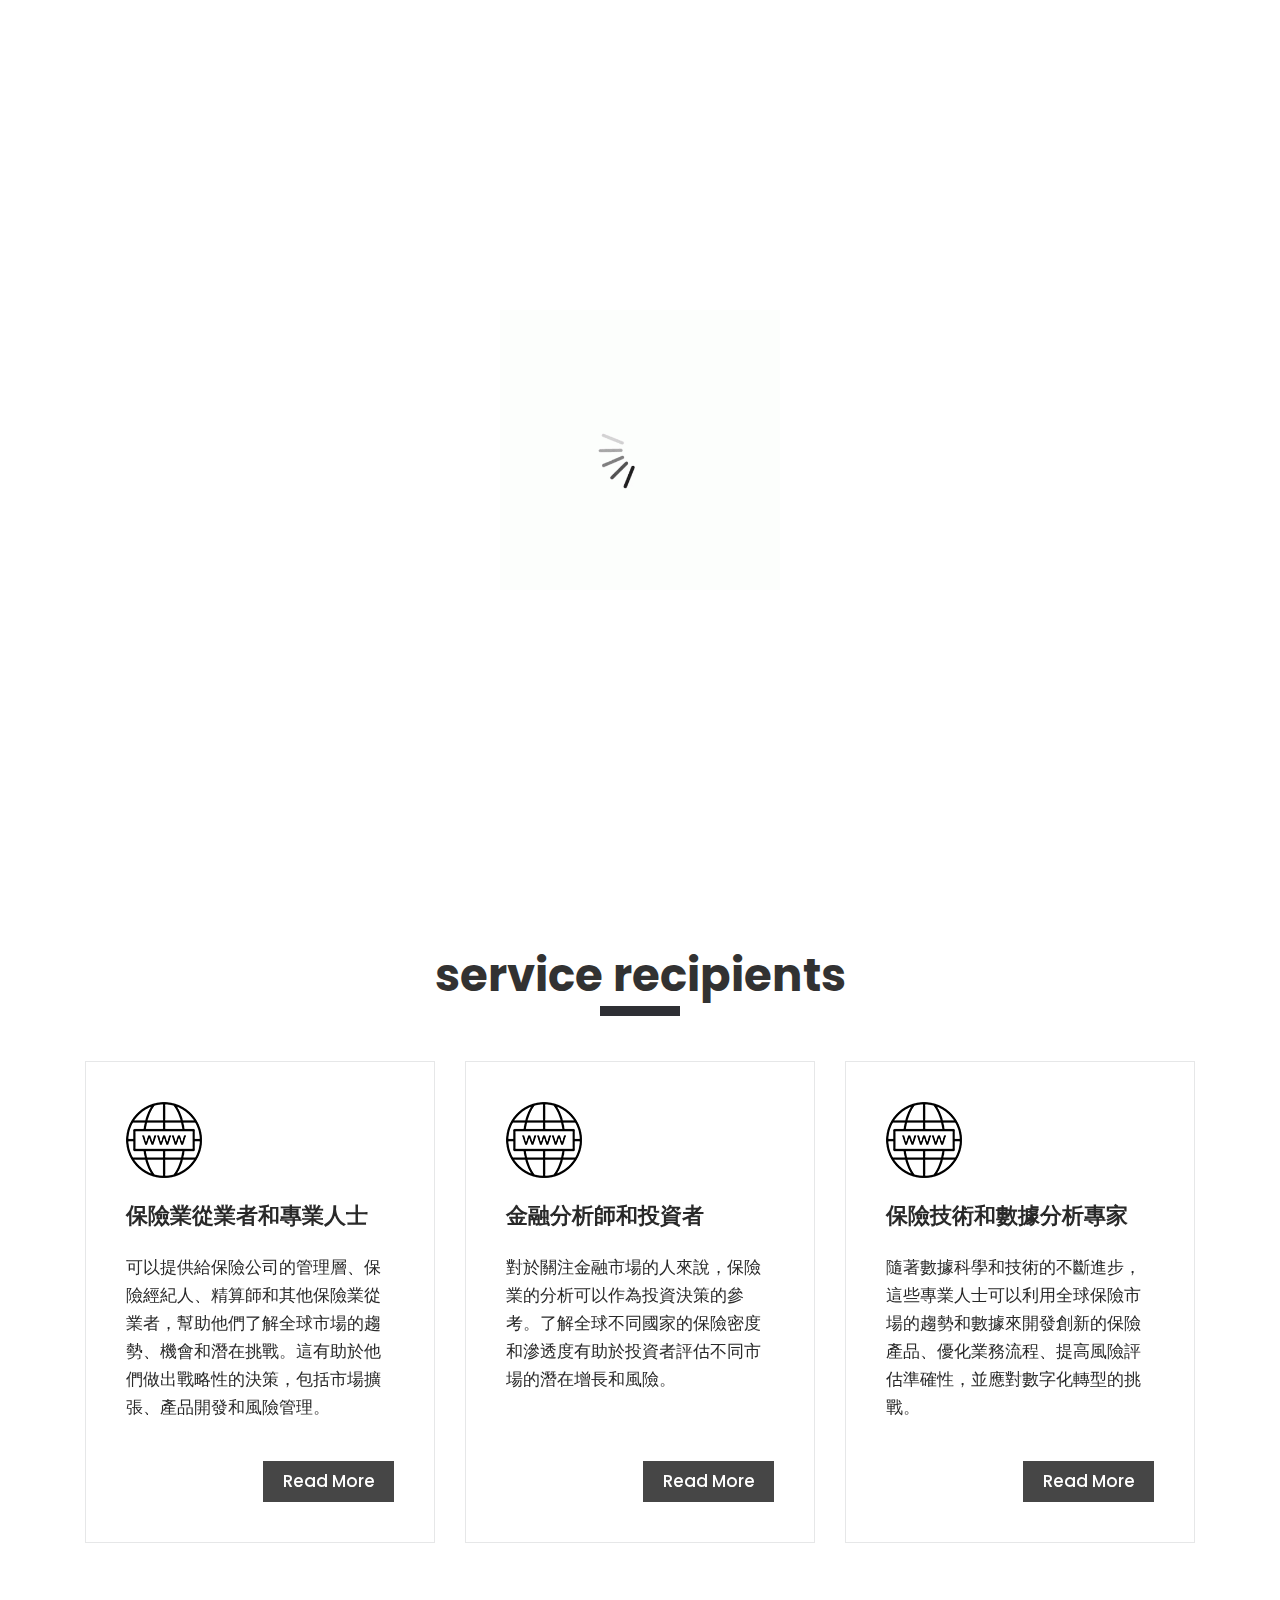
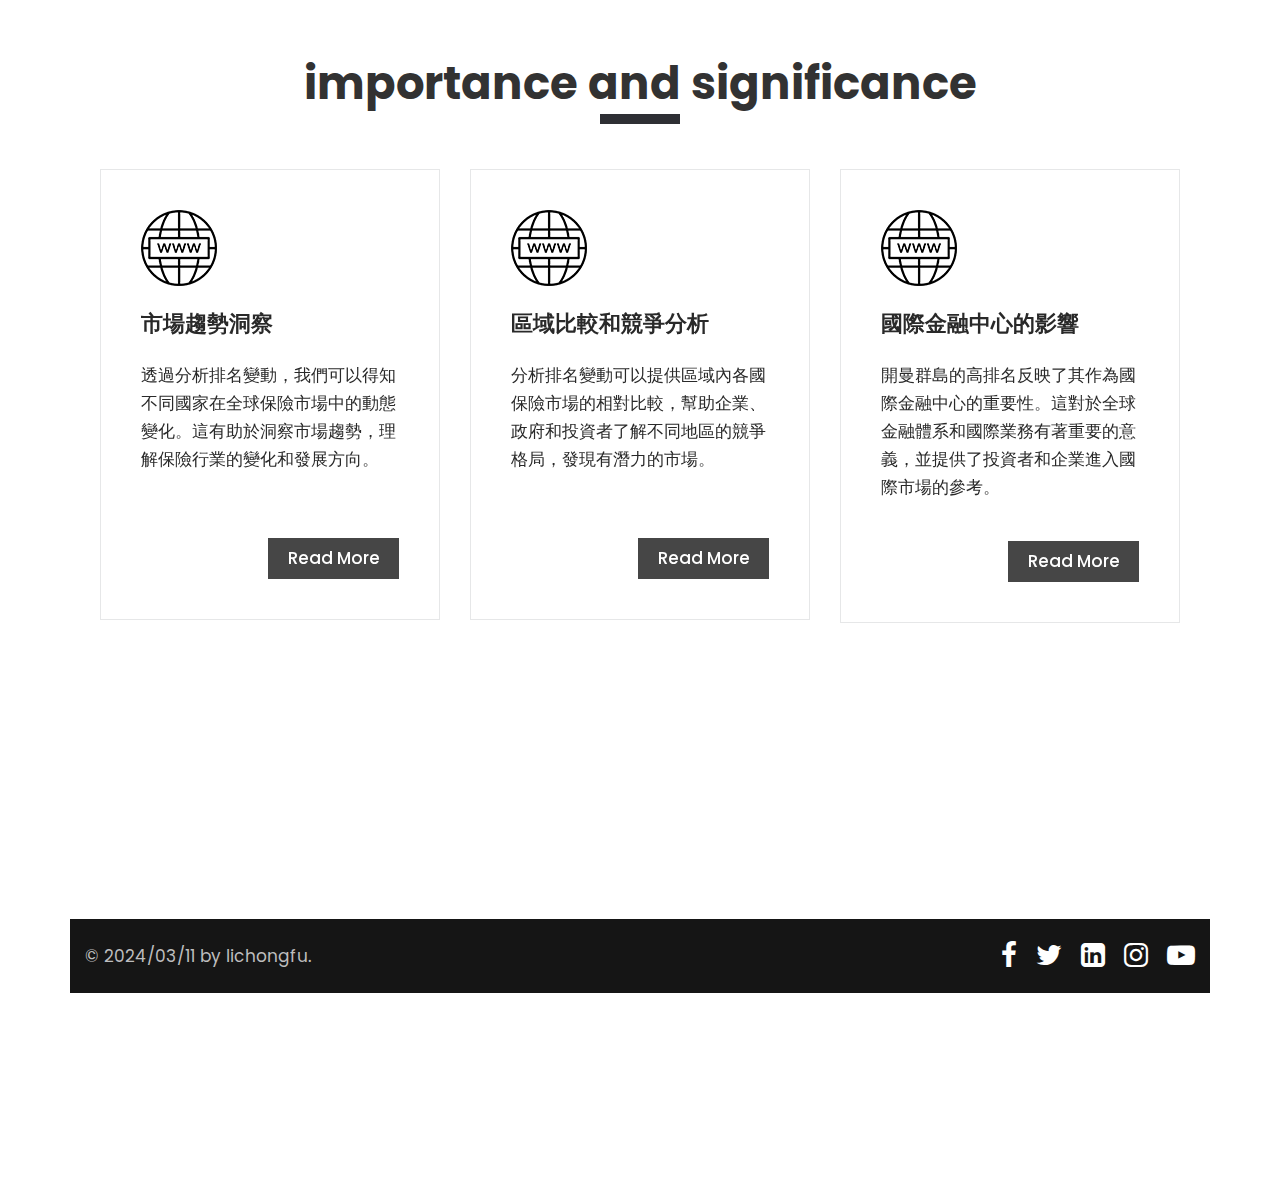
<file: we_do.html>
<!DOCTYPE html>
<html lang="en">
   <head>
      <!-- basic -->
      <meta charset="utf-8">
      <meta http-equiv="X-UA-Compatible" content="IE=edge">
      <!-- mobile metas -->
      <meta name="viewport" content="width=device-width, initial-scale=1">
      <meta name="viewport" content="initial-scale=1, maximum-scale=1">
      <!-- site metas -->
      <link rel="icon" href="images/logo1.png">
      <title>世界各國保險密度與保險滲透度之探討</title>
      <meta name="keywords" content="">
      <meta name="description" content="">
      <meta name="author" content="">
      <!-- bootstrap css -->
      <link rel="stylesheet" href="css/bootstrap.min.css">
      <!-- style css -->
      <link rel="stylesheet" href="css/style.css">
      <!-- responsive-->
      <link rel="stylesheet" href="css/responsive.css">
      <!-- awesome fontfamily -->
      <link rel="stylesheet" href="https://cdnjs.cloudflare.com/ajax/libs/font-awesome/4.7.0/css/font-awesome.min.css">
      <!--[if lt IE 9]>
      <script src="https://oss.maxcdn.com/html5shiv/3.7.3/html5shiv.min.js"></script>
      <script src="https://oss.maxcdn.com/respond/1.4.2/respond.min.js"></script><![endif]-->
   </head>
   <!-- body -->
   <body class="main-layout inner_page">
      <!-- loader  -->
      <div class="loader_bg">
         <div class="loader"><img src="images/loading.gif" alt="" /></div>
      </div>
      <!-- end loader -->
      <!-- header -->
      <header>
         <div class="header">
            <div class="container-fluid">
               <div class="row d_flex">
                  <div class=" col-md-2 col-sm-3 col logo_section">
                     <div class="full">
                        <div class="center-desk">
                           <div class="logo">
                              <a href="index.html"><img src="images/logo3.png" alt="#" /></a>
                           </div>
                        </div>
                     </div>
                  </div>
                  <div class="col-md-8 col-sm-9">
                     <nav class="navigation navbar navbar-expand-md navbar-dark ">
                        <button class="navbar-toggler" type="button" data-toggle="collapse" data-target="#navbarsExample04" aria-controls="navbarsExample04" aria-expanded="false" aria-label="Toggle navigation">
                        <span class="navbar-toggler-icon"></span>
                        </button>
                        <div class="collapse navbar-collapse" id="navbarsExample04">
                           <ul class="navbar-nav mr-auto">
                              <li class="nav-item active">
                                 <a class="nav-link" href="index.html">Home</a>
                              </li>
                              <li class="nav-item">
                                 <a class="nav-link" href="we_do.html">data sorting</a>
                              </li>
                              <li class="nav-item">
                                 <a class="nav-link" href="portfolio.html">processed data </a>
                              </li>
                              <li class="nav-item">
                                 <a class="nav-link" href="about.html">visualization</a>
                              </li>
                           </ul>
                        </div>
                     </nav>
                  </div>
                  <div class="col-md-2 d_none">
                     <ul class="email text_align_right">
                        <li> <a href="Javascript:void(0)"> Login </a></li>
                        <li> <a href="Javascript:void(0)"> <i class="fa fa-search" style="cursor: pointer;" aria-hidden="true"> </i></a> </li>
                     </ul>
                  </div>
               </div>
            </div>
         </div>
      </header>
      <!-- end header -->
      <!-- we_do -->
      <div class="we_do">
         <div class="container">
            <div class="row">
               <div class="col-md-12">
                  <div class="titlepage text_align_center">
                     <h2>data sorting </h2>
                  </div>
               </div>
            </div>
            <div class="row">
               <div class="col-md-12">
                  <div id="we1" class="carousel slide" data-ride="carousel">
                     <ol class="carousel-indicators">
                        <li data-target="#we1" data-slide-to="0" class="active"></li>
                        <li data-target="#we1" data-slide-to="1"></li>
                        <li data-target="#we1" data-slide-to="2"></li>
                        <li data-target="#we1" data-slide-to="3"></li>
                     </ol>
                     <div class="carousel-inner">
                        <div class="carousel-item active">
                           <div class="container-fluid">
                              <div class="carousel-caption we1_do">
                                 <div class="row">
                                    <div class="col-md-4">
                                       <div id="bo_ho" class="we_box text_align_left">
                                          <i><img src="images/we1.png" alt="#"/></i>
                                          <h3>至政府開放資料(open data)尋找資料</h3>
                                          <p>
                                          </p>
                                          <a class="read_more" href="https://data.gov.tw/"target="_blank">Read More</a>
                                       </div>
                                    </div>
                                    <div class="col-md-4">
                                       <div id="bo_ho" class="we_box text_align_left">
                                          <i><img src="images/we1.png" alt="#"/></i>
                                          <h3>下載世界各國保險密度前20名排行表</h3>
                                          <p>
                                          </p>
                                          <a class="read_more" href="https://data.gov.tw/dataset/129374"target="_blank">Read More</a>
                                       </div>
                                    </div>
                                    <div class="col-md-4">
                                       <div id="bo_ho" class="we_box text_align_left">
                                          <i><img src="images/we1.png" alt="#"/></i>
                                          <h3>下載世界各國保險滲透度前20名排行表</h3>
                                          <p>
                                          </p>
                                          <a class="read_more" href="https://data.gov.tw/dataset/129382"target="_blank">Read More</a>
                                       </div>
                                    </div>
                                 </div>
                              </div>
                           </div>
                        </div>
                        <div class="carousel-item">
                           <div class="container-fluid">
                              <div class="carousel-caption we1_do">
                                 <div class="row">
                                    <div class="col-md-4">
                                       <div id="bo_ho" class="we_box text_align_left">
                                          <i><img src="images/we1.png" alt="#"/></i>
                                          <h3>整理2017年至2023年都在前20名的國家</h3>
                                          <p>
                                          </p>
                                          <a class="read_more" href="portfolio.html"target="_blank">Read More</a>
                                       </div>
                                    </div>
                                    <div class="col-md-4">
                                       <div id="bo_ho" class="we_box text_align_left">
                                          <i><img src="images/we1.png" alt="#"/></i>
                                          <h3>輸入到flourish進行資料視覺化</h3>
                                          <p>
                                          </p>
                                          <a class="read_more" href="https://flourish.studio/"target="_blank">Read More</a>
                                       </div>
                                    </div>
                                    <div class="col-md-4">
                                       <div id="bo_ho" class="we_box text_align_left">
                                          <i><img src="images/we1.png" alt="#"/></i>
                                          <h3>產出Bar chart race & Gantt chart</h3>
                                          <p>
                                          </p>
                                          <a class="read_more" href="about.html"target="_blank">Read More</a>
                                       </div>
                                    </div>
                                 </div>
                              </div>
                           </div>
                        </div>
                        
                     </div>
                     <a class="carousel-control-prev" href="#we1" role="button" data-slide="prev">
                     <i class="fa fa-angle-left" aria-hidden="true"></i>
                     <span class="sr-only">Previous</span>
                     </a>
                     <a class="carousel-control-next" href="#we1" role="button" data-slide="next">
                     <i class="fa fa-angle-right" aria-hidden="true"></i>
                     <span class="sr-only">Next</span>
                     </a>
                  </div>
               </div>
            </div>
         </div>
      </div>
      <div class="we_do">
         <div class="container">
            <div class="row">
               <div class="col-md-12">
                  <div class="titlepage text_align_center">
                     <h2>service recipients </h2>
                  </div>
               </div>
            </div>
            <div class="row">
               <div class="col-md-12">
                  <div id="we1" class="carousel slide" data-ride="carousel">
                     <ol class="carousel-indicators">
                        <li data-target="#we1" data-slide-to="0" class="active"></li>
                        <li data-target="#we1" data-slide-to="1"></li>
                        <li data-target="#we1" data-slide-to="2"></li>
                        <li data-target="#we1" data-slide-to="3"></li>
                     </ol>
                     <div class="carousel-inner">
                        <div class="carousel-item active">
                           <div class="container-fluid">
                              <div class="carousel-caption we1_do">
                                 <div class="row">
                                    <div class="col-md-4">
                                       <div id="bo_ho" class="we_box text_align_left">
                                          <i><img src="images/we1.png" alt="#"/></i>
                                          <h3>保險業從業者和專業人士</h3>
                                          <p>可以提供給保險公司的管理層、保險經紀人、精算師和其他保險業從業者，幫助他們了解全球市場的趨勢、機會和潛在挑戰。這有助於他們做出戰略性的決策，包括市場擴張、產品開發和風險管理。
                                          </p>
                                          <a class="read_more" href="https://data.gov.tw/"target="_blank">Read More</a>
                                       </div>
                                    </div>
                                    <div class="col-md-4">
                                       <div id="bo_ho" class="we_box text_align_left">
                                          <i><img src="images/we1.png" alt="#"/></i>
                                          <h3>金融分析師和投資者</h3>
                                          <p>對於關注金融市場的人來說，保險業的分析可以作為投資決策的參考。了解全球不同國家的保險密度和滲透度有助於投資者評估不同市場的潛在增長和風險。
                                          <br>
                                          <br>
                                          </p>
                                          <a class="read_more" href="https://data.gov.tw/dataset/129374"target="_blank">Read More</a>
                                       </div>
                                    </div>
                                    <div class="col-md-4">
                                       <div id="bo_ho" class="we_box text_align_left">
                                          <i><img src="images/we1.png" alt="#"/></i>
                                          <h3>保險技術和數據分析專家</h3>
                                          <p>隨著數據科學和技術的不斷進步，這些專業人士可以利用全球保險市場的趨勢和數據來開發創新的保險產品、優化業務流程、提高風險評估準確性，並應對數字化轉型的挑戰。
                                          </p>
                                          <a class="read_more" href="https://data.gov.tw/dataset/129382"target="_blank">Read More</a>
                                       </div>
                                    </div>
                                 </div>
                              </div>
                           </div>
                        </div>
                        <div class="carousel-item">
                           <div class="container-fluid">
                              <div class="carousel-caption we1_do">
                                 <div class="row">
                                    <div class="col-md-4">
                                       <div id="bo_ho" class="we_box text_align_left">
                                          <i><img src="images/we1.png" alt="#"/></i>
                                          <h3>政府官員和監管機構</h3>
                                          <p>可以提供給政府官員和監管機構，幫助他們監控保險市場的健康狀況、規模和發展趨勢。
                                          </p>
                                          <a class="read_more" href="portfolio.html"target="_blank">Read More</a>
                                       </div>
                                    </div>
                                    <div class="col-md-4">
                                       <div id="bo_ho" class="we_box text_align_left">
                                          <i><img src="images/we1.png" alt="#"/></i>
                                          <h3>學者和研究人員</h3>
                                          <p>可以利用這些數據來深入研究保險行業的影響因素、全球市場的變化以及相關的經濟和社會趨勢。
                                          </p>
                                          <a class="read_more" href="https://flourish.studio/"target="_blank">Read More</a>
                                       </div>
                                    </div>
                                    <div class="col-md-4">
                                       <div id="bo_ho" class="we_box text_align_left">
                                          <i><img src="images/we1.png" alt="#"/></i>
                                          <h3>企業決策者和戰略規劃人員</h3>
                                          <p>可以利用這些分析來了解全球保險市場情況，制定企業擴張戰略、市場進入策略和風險管理計劃。
                                          </p>
                                          <a class="read_more" href="about.html"target="_blank">Read More</a>
                                       </div>
                                    </div>
                                 </div>
                              </div>
                           </div>
                        </div>
                     </div>
                     
      <div class="we_do">
         <div class="container">
            <div class="row">
               <div class="col-md-12">
                  <div class="titlepage text_align_center">
                     <h2>importance and significance </h2>
                  </div>
               </div>
            </div>
            <div class="row">
               <div class="col-md-12">
                  <div id="we1" class="carousel slide" data-ride="carousel">
                     <ol class="carousel-indicators">
                        <li data-target="#we1" data-slide-to="0" class="active"></li>
                        <li data-target="#we1" data-slide-to="1"></li>
                        <li data-target="#we1" data-slide-to="2"></li>
                        <li data-target="#we1" data-slide-to="3"></li>
                     </ol>
                     <div class="carousel-inner">
                        <div class="carousel-item active">
                           <div class="container-fluid">
                              <div class="carousel-caption we1_do">
                                 <div class="row">
                                    <div class="col-md-4">
                                       <div id="bo_ho" class="we_box text_align_left">
                                          <i><img src="images/we1.png" alt="#"/></i>
                                          <h3>市場趨勢洞察</h3>
                                          <p>透過分析排名變動，我們可以得知不同國家在全球保險市場中的動態變化。這有助於洞察市場趨勢，理解保險行業的變化和發展方向。
                                          </p>
                                          <br>
                                          <a class="read_more" href="https://data.gov.tw/"target="_blank">Read More</a>
                                       </div>
                                    </div>
                                    <div class="col-md-4">
                                       <div id="bo_ho" class="we_box text_align_left">
                                          <i><img src="images/we1.png" alt="#"/></i>
                                          <h3>區域比較和競爭分析</h3>
                                          <p>分析排名變動可以提供區域內各國保險市場的相對比較，幫助企業、政府和投資者了解不同地區的競爭格局，發現有潛力的市場。
                                          </p>
                                          <br>
                                          <a class="read_more" href="https://data.gov.tw/dataset/129374"target="_blank">Read More</a>
                                       </div>
                                    </div>
                                    <div class="col-md-4">
                                       <div id="bo_ho" class="we_box text_align_left">
                                          <i><img src="images/we1.png" alt="#"/></i>
                                          <h3>國際金融中心的影響</h3>
                                          <p>開曼群島的高排名反映了其作為國際金融中心的重要性。這對於全球金融體系和國際業務有著重要的意義，並提供了投資者和企業進入國際市場的參考。
                                          </p>
                                          <a class="read_more" href="https://data.gov.tw/dataset/129382"target="_blank">Read More</a>
                                       </div>
                                    </div>
                                 </div>
                              </div>
                           </div>
                        </div>
                        <div class="carousel-item">
                           <div class="container-fluid">
                              <div class="carousel-caption we1_do">
                                 <div class="row">
                                    <div class="col-md-4">
                                       <div id="bo_ho" class="we_box text_align_left">
                                          <i><img src="images/we1.png" alt="#"/></i>
                                          <h3>地區經濟和社會趨勢</h3>
                                          <p>一些國家的排名變動可能反映了地區內經濟和社會趨勢的變化。這有助於了解保險市場的發展與當地經濟、社會狀況的關聯性。
                                          </p>
                                          <br>
                                          <br>
                                          <a class="read_more" href="portfolio.html"target="_blank">Read More</a>
                                       </div>
                                    </div>
                                    <div class="col-md-4">
                                       <div id="bo_ho" class="we_box text_align_left">
                                          <i><img src="images/we1.png" alt="#"/></i>
                                          <h3>風險管理和決策制定</h3>
                                          <p>企業、政府和投資者可以利用這些數據來評估風險並制定相應的戰略。了解全球保險市場的排名和變化有助於更好地預測未來走勢，制定適切的風險管理策略。
                                          </p>
                                          <br>
                                          <a class="read_more" href="https://flourish.studio/"target="_blank">Read More</a>
                                       </div>
                                    </div>
                                    <div class="col-md-4">
                                       <div id="bo_ho" class="we_box text_align_left">
                                          <i><img src="images/we1.png" alt="#"/></i>
                                          <h3>全球市場互聯性</h3>
                                          <p>分析保險排名變動有助於理解全球市場的互聯性。一個國家的保險市場變動可能受到其他國家甚至其他地區的影響。這種全球視角有助於企業和投資者更全面地評估風險和機會，制定更具前瞻性的策略。
                                          </p>
                                          <a class="read_more" href="about.html"target="_blank">Read More</a>
                                       </div>
                                    </div>
                                 </div>
                              </div>
                           </div>
                        </div>
                        
                     </div>
         
                  </div>
               </div>
            </div>
         </div>
      </div>
      <!-- end we_do -->
            <div class="copyright text_align_left">
               <div class="container">
                  <div class="row d_flex">
                     <div class="col-md-6">
                        <p>© 2024/03/11 by lichongfu. </a></p>
                     </div>
                     <div class="col-md-6">
                        <ul class="social_icon text_align_center">
                           <li> <a href="Javascript:void(0)"><i class="fa fa-facebook-f"></i></a></li>
                           <li> <a href="Javascript:void(0)"><i class="fa fa-twitter"></i></a></li>
                           <li> <a href="Javascript:void(0)"><i class="fa fa-linkedin-square" aria-hidden="true"></i></a></li>
                           <li> <a href="Javascript:void(0)"><i class="fa fa-instagram" aria-hidden="true"></i></a></li>
                           <li> <a href="Javascript:void(0)"><i class="fa fa-youtube-play" aria-hidden="true"></i></a></li>
                        </ul>
                     </div>
                  </div>
               </div>
            </div>
         </div>
      </footer>
      <!-- end footer -->
      <!-- Javascript files-->
      <script src="js/jquery.min.js"></script>
      <script src="js/bootstrap.bundle.min.js"></script>
      <script src="js/jquery-3.0.0.min.js"></script>
      <script src="js/custom.js"></script>
   </body>
</html>
</file>
<file: css/style.css>
/*--------------------------------------------------------------------- 
File Name: style.css 
---------------------------------------------------------------------*/


/*--------------------------------------------------------------------- 
import Fonts 
---------------------------------------------------------------------*/

@import url('https://fonts.googleapis.com/css?family=Rajdhani:300,400,500,600,700');
@import url('https://fonts.googleapis.com/css?family=Poppins:100,100i,200,200i,300,300i,400,400i,500,500i,600,600i,700,700i,800,800i,900,900i');
@import url('https://fonts.googleapis.com/css?family=Raleway:100,100i,200,200i,300,300i,400,400i,500,500i,600,600i,700,700i,800,800i,900,900i');
@import url('https://fonts.googleapis.com/css?family=Open+Sans:400,600,600i,700,700i,800,800i&display=swap');

/*--------------------------------------------------------------------- import Files ---------------------------------------------------------------------*/

@import url(font-awesome.min.css);
@import url(owl.carousel.min.css);

/*--------------------------------------------------------------------- 
basic 
---------------------------------------------------------------------*/

body {
     color: #666666;
     font-size: 14px;
     font-family: 'Poppins', sans-serif;
     line-height: 1.80857;
     font-weight: normal;
}

a {
     color: #1f1f1f;
     text-decoration: none !important;
     outline: none !important;
     -webkit-transition: all .3s ease-in-out;
     -moz-transition: all .3s ease-in-out;
     -ms-transition: all .3s ease-in-out;
     -o-transition: all .3s ease-in-out;
     transition: all .3s ease-in-out;
}

h1,
h2,
h3,
h4,
h5,
h6 {
     letter-spacing: 0;
     font-weight: normal;
     position: relative;
     padding: 0;
     font-weight: normal;
     line-height: normal;
     color: #111111;
     margin: 0
}

h1 {
     font-size: 24px
}

h2 {
     font-size: 22px
}

h3 {
     font-size: 18px
}

h4 {
     font-size: 16px
}

h5 {
     font-size: 14px
}

h6 {
     font-size: 13px
}

*,
*::after,
*::before {
     -webkit-box-sizing: border-box;
     -moz-box-sizing: border-box;
     box-sizing: border-box;
}

h1 a,
h2 a,
h3 a,
h4 a,
h5 a,
h6 a {
     color: #212121;
     text-decoration: none!important;
     opacity: 1
}

button:focus {
     outline: none;
}

ul,
li,
ol {
     margin: 0px;
     padding: 0px;
     list-style: none;
}

p {
     margin: 0px;
     padding: 0;
     font-weight: 400;
     font-size: 17px;
     line-height: 28px;
}

a {
     color: #222222;
     text-decoration: none;
     outline: none !important;
}

a,
.btn {
     text-decoration: none !important;
     outline: none !important;
     -webkit-transition: all .3s ease-in-out;
     -moz-transition: all .3s ease-in-out;
     -ms-transition: all .3s ease-in-out;
     -o-transition: all .3s ease-in-out;
     transition: all .3s ease-in-out;
}

img {
     max-width: 100%;
     height: auto;
}

 :focus {
     outline: 0;
}

.btn-custom {
     margin-top: 20px;
     background-color: transparent !important;
     border: 2px solid #ddd;
     padding: 12px 40px;
     font-size: 16px;
}

.lead {
     font-size: 18px;
     line-height: 30px;
     color: #767676;
     margin: 0;
     padding: 0;
}

.form-control:focus {
     border-color: #ffffff !important;
     box-shadow: 0 0 0 .2rem rgba(255, 255, 255, .25);
}

.navbar-form input {
     border: none !important;
}

.badge {
     font-weight: 500;
}

blockquote {
     margin: 20px 0 20px;
     padding: 30px;
}

button {
     border: 0;
     margin: 0;
     padding: 0;
     cursor: pointer;
}

.full {
     width: 100%;
     float: left;
     margin: 0;
     padding: 0;
}

.titlepage {
     padding-bottom: 60px;
}

.titlepage::before {
     content: "";
     position: absolute;
     border: #fff solid 5px;
     border-width: 5px;
     width: 80px;
     z-index: 999;
     margin: 0 auto;
     left: 0;
     right: 0;
     top: 55px;
}

.titlepage h2 {
     font-size: 45px;
     font-weight: bold;
     line-height: 50px;
     color: #323232;
}

.read_more {
     display: inline-block;
     background: #6dcff6;
     color: #fff;
     max-width: 215px;
     height: 61px;
     line-height: 61px;
     width: 100%;
     font-size: 17px;
     text-align: center;
     font-weight: 500;
     transition: ease-in all 0.5s;
}

.read_more:hover {
     background: #0e0b01;
     color: #fff;
     transition: ease-in all 0.5s;
}

.img_responsive {
     max-width: 100%;
}

.text_align_center {
     text-align: center;
}

.text_align_left {
     text-align: left;
}

.text_align_right {
     text-align: right;
}

.d_flex {
     display: flex;
     align-items: center;
     flex-wrap: wrap;
}

.container {
     max-width: 1170px;
}


/*---------------------------- 
loader  
----------------------------*/

.loader_bg {
     position: fixed;
     z-index: 9999999;
     background: #fff;
     width: 100%;
     height: 100%;
}

.loader {
     height: 100%;
     width: 100%;
     position: absolute;
     left: 0;
     top: 0;
     display: flex;
     justify-content: center;
     align-items: center;
}

.loader img {
     width: 280px;
}


/*--------------------------------------------------------------------- 
header 
---------------------------------------------------------------------*/

.header {
     width: 100%;
     background: rgba(39, 43, 44, 0.87);
     height: 106px;
     padding: 37px 30px;
     position: absolute;
     z-index: 999;
     box-shadow: 3px 0 13px rgba(30, 30, 30, 0.90);
}


/*--------------------------------------------------------------------- 
menu section
---------------------------------------------------------------------*/

.navigation.navbar {
     float: right;
     padding: 0;
}

.navigation.navbar-dark .navbar-nav .nav-link {
     padding: 0px 30px;
     color: #fff;
     font-size: 17px;
     line-height: 20px;
     font-weight: 400;
}

.navigation.navbar-dark .navbar-nav .nav-link:focus,
.navigation.navbar-dark .navbar-nav .nav-link:hover {
     color: #fff;
}

.navigation.navbar-dark .navbar-nav .active>.nav-link,
.navigation.navbar-dark .navbar-nav .nav-link.active,
.navigation.navbar-dark .navbar-nav .nav-link.show,
.navigation.navbar-dark .navbar-nav .show>.nav-link {
     color: #fff;
}

.di_no {
     display: none;
}

ul.email {
     padding-top: 1px;
     display: flex;
     align-items: center;
     justify-content: flex-end;
     flex-wrap: wrap;
}

ul.email li {
     padding: 0px 35px;
}

ul.email li:nth-child(2) {
     padding-right: 0;
}

ul.email li a {
     font-size: 17px;
     color: #fff;
}

ul.email li i {
     color: #fff;
     font-size: 19px;
}


/** banner_main **/

#top_section {
     background-image: url('../images/背景1.png');
     background-size: cover;
     background-repeat: no-repeat;
     padding-top: 120px;
     position: relative;
     height: 100vh;
     background-position: center;
}

#myCarousel .carousel-indicators {
     bottom: -50px;
     margin-left: 11px;
     right: inherit;
}

#myCarousel .carousel-indicators .active {
     background: #0e0b01;
}

#myCarousel .carousel-indicators li {
     cursor: pointer;
     background: #fff;
     border-radius: 40px;
     width: 22px;
     height: 22px;
}

#myCarousel a.carousel-control-next,
#myCarousel a.carousel-control-prev {
     display: none;
}

.relative {
     position: inherit;
     bottom: 0;
     padding: 0;
}

.bluid {
     margin-top: 10px;
     font-family: 'Open Sans', sans-serif;
     text-align: left;
}

.banner_main .bluid h1 {
     color: #fff;
     font-size: 100px;
     line-height: 110px;
     font-weight: bold;
     padding-bottom: 25px;
}

.banner_main .bluid p {
     color: #fff;
     line-height: 25px;
     font-weight: 500;
     padding-bottom: 50px;
     font-size: 17px;
}

.banner_main .bluid .read_more {
     margin-right: 8px;
     background: #fff;
     color: #000;
}

.banner_main .bluid .read_more:hover {
     color: #fff;
     background: #0e0b01;
}


/** we_do **/

.we_do {
     background: #fff;
     padding: 90px 0 190px 0;
}

.we_do .titlepage::before {
     border: #2e2f34 solid 5px;
}

.we1_do {
     position: inherit;
     padding: 0;
}

#bo_ho:hover {
     border: #292a2c solid 1px;
     transition: ease-in all 0.5s;
}

.we_box {
     border: #e6e7e8 solid 1px;
     transition: ease-in all 0.5s;
     padding: 40px;
     margin-bottom: 26px;
}

.we_box h3 {
     color: #292929;
     font-size: 22px;
     font-weight: bold;
     line-height: 25px;
     text-transform: uppercase;
     padding-top: 25px;
}

.we_box h3 img {
     float: right;
}

.we_box p {
     color: #292929;
     padding-top: 25px;
     display: block;
     padding-bottom: 40px;
}

.we_box .read_more {
     max-width: 131px;
     height: 41px;
     line-height: 41px;
     margin: 0 auto;
     display: block;
     margin-right: 0;
     background: #464646;
}

#we1 .carousel-indicators {
     display: none;
}

#we1 a.carousel-control-next,
#we1 a.carousel-control-prev {
     background: #ffffff;
     width: 67px;
     height: 59px;
     top: 109%;
     opacity: 1;
     font-size: 33px;
     color: #000000;
     box-shadow: 3px 0 36px rgba(30, 30, 30, 0.2);
}

#we1 a.carousel-control-prev {
     left: 43%;
}

#we1 a.carousel-control-next {
     right: 43%;
}

#we1 a.carousel-control-next:focus,
#we1 a.carousel-control-next:hover,
#we1 a.carousel-control-prev:focus,
#we1 a.carousel-control-prev:hover {
     background: #464646;
     color: #fff;
     opacity: 1;
}


/** end we_do **/


/** about **/

.about {
     background: url(../images/背景.png);
     background-position: center;
     background-repeat: no-repeat;
     height: 100vh;
     padding: 90px 0;
}

.about .titlepage::before {
     border: #fff solid 5px;
}

.about .titlepage {
     padding-bottom: 0;
     margin-bottom: 0px;
}

.about .titlepage h2 {
     color: #fff;
}

.about .titlepage p {
     line-height: 28px;
     padding-top: 20px;
     color: #fff;
     font-size: 17px;
}


/** end about **/


/** portfolio **/

.portfolio {
     padding-top: 90px;
     padding-bottom: 90px;
     background: #fff;
}

.portfolio .titlepage::before {
     right: inherit;
     border: #2e2f34 solid 5px;
     left: 15px;
}

.portfolio_main {
     margin-bottom: 30px;
     transition: ease-in all 0.5s;
}

.portfolio_main figure {
     margin: 0;
     position: relative;
     overflow: hidden;
}

#ho_nf:hover {
     box-shadow: 3px 0 20px rgba(30, 30, 30, 0.31);
     transition: ease-in all 0.5s;
}

#ho_nf:hover .portfolio_text {
     height: 240px;
     transition: ease-in all 0.5s;
     padding: 40px 40px;
}

#ho_nf:hover .li_icon {
     margin-top: -65px;
     transition: ease-in all 0.7s;
}

.portfolio_text {
     cursor: pointer;
     position: absolute;
     transition: ease-in all 0.5s;
     bottom: 0;
     height: 0;
     background: #fff;
     overflow: initial;
}

.li_icon {
     display: flex;
     transition: ease-in all 0.7s;
     z-index: 99999999999999999999999;
     position: absolute;
}

.li_icon a {
     background: #fff;
     width: 60px;
     height: 60px;
     border-radius: 50px;
     display: flex;
     align-items: center;
     justify-content: center;
     color: #3a404e;
     box-shadow: 3px 0 9px rgba(30, 30, 30, 0.09);
}

.li_icon a:hover {
     background: #0f1012;
     color: #fff;
}

.portfolio_text h3 {
     color: #0c0c0d;
     font-size: 24px;
     line-height: 30px;
     font-weight: bold;
     padding-bottom: 15px;
}

.portfolio_text p {
     color: #031330;
     font-size: 17px;
     line-height: 30px;
     padding-bottom: 15px;
}

.portfolio .read_more {
     margin: 0 auto;
     display: block;
     background: #252525;
     margin-top: 30px;
}

.portfolio .read_more:hover {
     background: #464646c7;
}


/* end portfolio */


/* chose */

.chose {
     padding: 90px 0 60px 0;
     background: #323232;
}

.chose .titlepage::before {
     right: inherit;
     left: 15px;
}

.chose .titlepage h2 {
     color: #fff;
}

.chose.chose .titlepage p {
     color: #fff;
     padding-top: 15px;
}

.chose_box {
     margin-bottom: 30px;
}

.chose_box h3 {
     padding-top: 20px;
     color: #fff;
     font-weight: bold;
     font-size: 30px;
     line-height: 35px;
}

.chose_box strong {
     display: block;
     color: #fff;
     font-weight: bold;
     font-size: 48px;
     line-height: 60px;
     padding-bottom: 30px;
}

.chose_box .read_more {
     background: #fff;
     color: #323232;
     max-width: 176px;
     line-height: 47px;
     height: 47px;
}

.chose_box .read_more:hover {
     background: #0e0b01;
     color: #fff;
}


/** end chose **/


/** contact section **/

.contact {
     background: #fefeff;
     padding: 90px 0;
}

.contact .titlepage::before {
     right: inherit;
     border: #2e2f34 solid 5px;
     left: 15px;
}

.main_form .contactus {
     border: #d2d2d3 solid 1px;
     padding: 0 15px;
     margin-bottom: 25px;
     width: 100%;
     height: 71px;
     background: #fff;
     color: #888888;
     font-size: 16px;
     font-weight: normal;
}

.main_form .textarea {
     border: #d2d2d3 solid 1px;
     margin-bottom: 25px;
     width: 100%;
     background: #fff;
     color: #888888;
     font-size: 18px;
     font-weight: normal;
     padding: 57px 15px 0 15px;
     border-radius: 0;
     height: 150px;
}

.main_form .send_btn {
     font-size: 17px;
     transition: ease-in all 0.5s;
     background-color: #323232;
     text-transform: uppercase;
     color: #fff;
     padding: 25px 0px;
     max-width: 252px;
     width: 100%;
     display: block;
     margin-top: 10px !important;
     font-weight: bold;
}

.main_form .send_btn:hover {
     background-color: #464646c7;
     transition: ease-in all 0.5s;
     color: #fff;
}

#request *::placeholder {
     color: #888888;
     opacity: 1;
}


/** end contact section **/


/** testimonial **/

.posi_in {
     position: inherit;
     padding: 0;
}

.clientsl_text {
     margin-top: 90px;
     box-shadow: 0px 0 11px rgba(30, 30, 30, 0.07);
     padding: 40px;
     margin-bottom: 26px;
}

.clientsl_text i img {
     margin-top: -89px;
     display: block;
     margin-right: 20px;
     float: left;
}

.clientsl_text h3 {
     margin-top: -11px;
     color: #000b0a;
     font-size: 23px;
     font-weight: bold;
     line-height: 20px;
     text-align: left;
}

.clientsl_text h3 img {
     float: right;
}

.clientsl_text p {
     color: #757575;
     padding-top: 62px;
     display: block;
}

#clientsl .carousel-indicators {
     display: none;
}

#clientsl a.carousel-control-next,
#clientsl a.carousel-control-prev {
     background: #ffffff;
     width: 67px;
     height: 59px;
     top: 105%;
     opacity: 1;
     font-size: 33px;
     color: #000000;
     box-shadow: 3px 0 36px rgba(30, 30, 30, 0.2);
}

#clientsl a.carousel-control-prev {
     left: 37%;
}

#clientsl a.carousel-control-next {
     right: 37%;
}

#clientsl a.carousel-control-next:focus,
#clientsl a.carousel-control-next:hover,
#clientsl a.carousel-control-prev:focus,
#clientsl a.carousel-control-prev:hover {
     background: #252525;
     color: #fff;
     opacity: 1;
}


/** end testimonial **/


/** footer **/

.footer {
     background: #222222;
     padding-top: 90px
}

.newslatter_form {
     display: flex;
     align-items: center;
     margin-bottom: 70px;
}

.ente {
     color: #000;
     border: inherit;
     padding: 0 30px;
     height: 66px;
     width: 100%;
     font-size: 17px;
}

.subs_btn {
     max-width: 289px;
     display: inline-block;
     background: #151515;
     height: 66px;
     width: 100%;
     color: #fff;
     font-size: 17px;
     text-transform: uppercase;
     font-weight: bold;
     transition: ease-in all 0.5s;
}

.subs_btn:hover {
     background: #fff;
     color: #151515;
     transition: ease-in all 0.5s;
}

.Informa h3 {
     color: #ffffff;
     font-size: 23px;
     font-weight: bold;
     line-height: 21px;
     margin-bottom: 15px;
     margin-top: 26px;
     text-transform: uppercase;
}

.Informa li {
     font-size: 17px;
     line-height: 37px;
     color: #ffffff;
}

.Informa li a:hover {
     color: #bdbdbe;
}

.helpful ul li a {
     color: #fff;
     font-size: 17px;
     line-height: 30px;
}

.helpful ul li a:hover {
     color: #bdbdbe;
}

ul.social_icon {
     float: right;
}

ul.social_icon li {
     display: inline-block;
     padding-right: 15px;
}

ul.social_icon li:last-child {
     padding-right: 0;
}

ul.social_icon li a {
     color: #fff;
     display: inline-block;
     text-align: center;
     line-height: 33px;
     font-size: 28px;
     font-weight: bold;
}

ul.social_icon li a:hover {
     color: #bdbdbe;
     transform: rotate(360deg);
     transition: ease-in all 0.7s;
}

.conta ul li a {
     color: #ffffff;
}

.conta ul li a i {
     padding-right: 5px;
}

.copyright {
     background: #151515;
     margin-top: 80px;
     padding: 20px 0px;
}

.copyright p {
     color: #bdbdbe;
     font-weight: 400;
}

.copyright a {
     color: #bdbdbe;
}

.copyright a:hover {
     color: #fff;
}


/** end footer **/


/*- - ener page css--*/

.inner_page .header {
     box-shadow: 0 -3px 20px 0px #717171;
     position: inherit;
   
}

.inner_page .about {
     margin: 90px 0;
}
</file>
<file: css/responsive.css>
/*--------------------------------------------------------------------- 
File Name: responsive.css 
---------------------------------------------------------------------*/

@media (min-width: 1200px) and (max-width: 1320px) {
    ul.email li {
        padding: 0px 31px;
    }
     #top_section {
        height: 700px;
    }
}

@media (min-width: 992px) and (max-width: 1199px) {
    .navigation.navbar-dark .navbar-nav .nav-link {
        padding: 0px 21px;
    }
    ul.email li {
        padding: 0px 19px;
    }
    #top_section {
        padding-top: 164px;
        height: 700px;
    }
    #we1 a.carousel-control-prev {
        left: 42%;
    }
    #clientsl a.carousel-control-prev {
        left: 33%;
    }
}

@media (min-width: 768px) and (max-width: 991px) {
    .navigation.navbar-dark .navbar-nav .nav-link {
        padding: 0px 7px;
    }
    ul.email li {
        padding: 0px 8px;
    }
    #top_section {
        padding-top: 150px;
        height: 600px;
    }
    .banner_main .bluid h1 {
        font-size: 62px;
        line-height: 71px;
    }
    .titlepage h2 {
        font-size: 37px;
        line-height: 41px;
    }
    #we1 a.carousel-control-prev {
        left: 38%;
    }
    .we_box {
        padding: 15px;
    }
    .clientsl_text {
        padding: 25px;
    }
    #clientsl a.carousel-control-next,
    #clientsl a.carousel-control-prev {
        top: 98%;
    }
    #clientsl a.carousel-control-prev {
        left: 34%;
    }
    #clientsl a.carousel-control-next {
        right: 26%;
    }
    .Informa li {
        font-size: 14px;
        line-height: 30px;
    }
}

@media (min-width: 576px) and (max-width: 767px) {
    #top_section {
        padding-top: 150px;
        height: 700px;
    }
    .d_none {
        display: none;
    }
    .logo {
        text-align: left;
        display: block;
    }
    .banner_main .bluid h1 {
        font-size: 84px;
        line-height: 109px;
    }
    #we1 a.carousel-control-next,
    #we1 a.carousel-control-prev {
        top: 103%;
    }
    #we1 a.carousel-control-prev {
        left: 37%;
    }
    #we1 a.carousel-control-next {
        right: 37%;
    }
    .main_form .send_btn {
        margin-bottom: 40px;
    }
    .newslatter_form {
        margin-top: 50px;
    }
    .navigation.navbar {
        float: right;
        display: inherit !important;
        padding: 0;
        width: 100%;
    }
    .navigation .navbar-collapse {
        background: #2b2b2b;
        padding: 20px;
        margin-top: 66px;
        position: absolute;
        width: 100%;
        z-index: 999;
    }
    .navigation.navbar-dark .navbar-nav .nav-link {
        padding: 10px 0;
        color: #fff;
        text-align: left;
    }
    .navigation.navbar-dark .navbar-toggler {
        border: inherit;
        float: right;
        padding: 0;
        width: 100%;
        outline: inherit;
        margin-top: 0px;
    }
    .navigation.navbar-dark .navbar-toggler-icon {
        background: url(../images/menu_btn.png);
        background-repeat: no-repeat;
        width: 48px;
        float: right;
    }
}

@media (max-width: 575px) {
    .header {
        padding: 37px 0px;
    }
    .d_none {
        display: none !important;
    }
    .logo {
        display: block;
        float: left;
    }
    .bluid {
        margin-top: 23px
    }
    .banner_main .bluid h1 {
        font-size: 50px;
        line-height: 59px;
    }
    #top_section {
        height: 678px;
    }
    .banner_main .bluid .read_more {
        margin-right: 0px;
        margin-bottom: 10px;
    }
    #we1 a.carousel-control-next {
        right: 26%;
    }
    #we1 a.carousel-control-prev {
        left: 25%;
    }
    #we1 a.carousel-control-next,
    #we1 a.carousel-control-prev {
        top: 101%;
    }
    .titlepage h2 {
        font-size: 24px;
        line-height: 54px;
    }
    #ho_nf:hover .portfolio_text {
        height: 135px;
        padding: 29px 14px;
    }
    .portfolio_text p {
        font-size: 12px;
        line-height: 18px;
    }
    .main_form .send_btn {
        margin-bottom: 40px;
    }
    #clientsl a.carousel-control-next,
    #clientsl a.carousel-control-prev {
        top: 100%;
    }
    #clientsl a.carousel-control-next {
        right: 25%;
    }
    #clientsl a.carousel-control-prev {
        left: 25%;
    }
    .clientsl_text i img {
        float: inherit;
    }
    .clientsl_text h3 {
        margin-top: 11px;
    }
    .newslatter_form {
        display: inherit;
        margin-top: 40px;
    }
    .subs_btn {
        margin-left: 0;
        max-width: 223px;
        margin-top: 30px;
    }
    .copyright p {
        text-align: center;
    }
    ul.social_icon {
        float: inherit;
        margin-top: 20px;
    }
    .navigation.navbar {
        float: right;
        display: inherit !important;
        padding: 0;
        width: 100%;
        margin-top: -27px;
    }
    .navigation .navbar-collapse {
        background: #2b2b2b;
        padding: 20px;
        margin-top: 65px;
        position: absolute;
        width: 100%;
        z-index: 999;
    }
    .navigation.navbar-dark .navbar-nav .nav-link {
        padding: 10px 0;
        color: #fff;
        text-align: left;
    }
    .navigation.navbar-dark .navbar-toggler {
        float: right;
        border: inherit;
        margin-top: 1px;
        padding: 0;
        outline: inherit;
    }
    .navigation.navbar-dark .navbar-toggler-icon {
        background: url(../images/menu_btn.png);
        background-repeat: no-repeat;
        width: 48px;
    }
}
</file>
